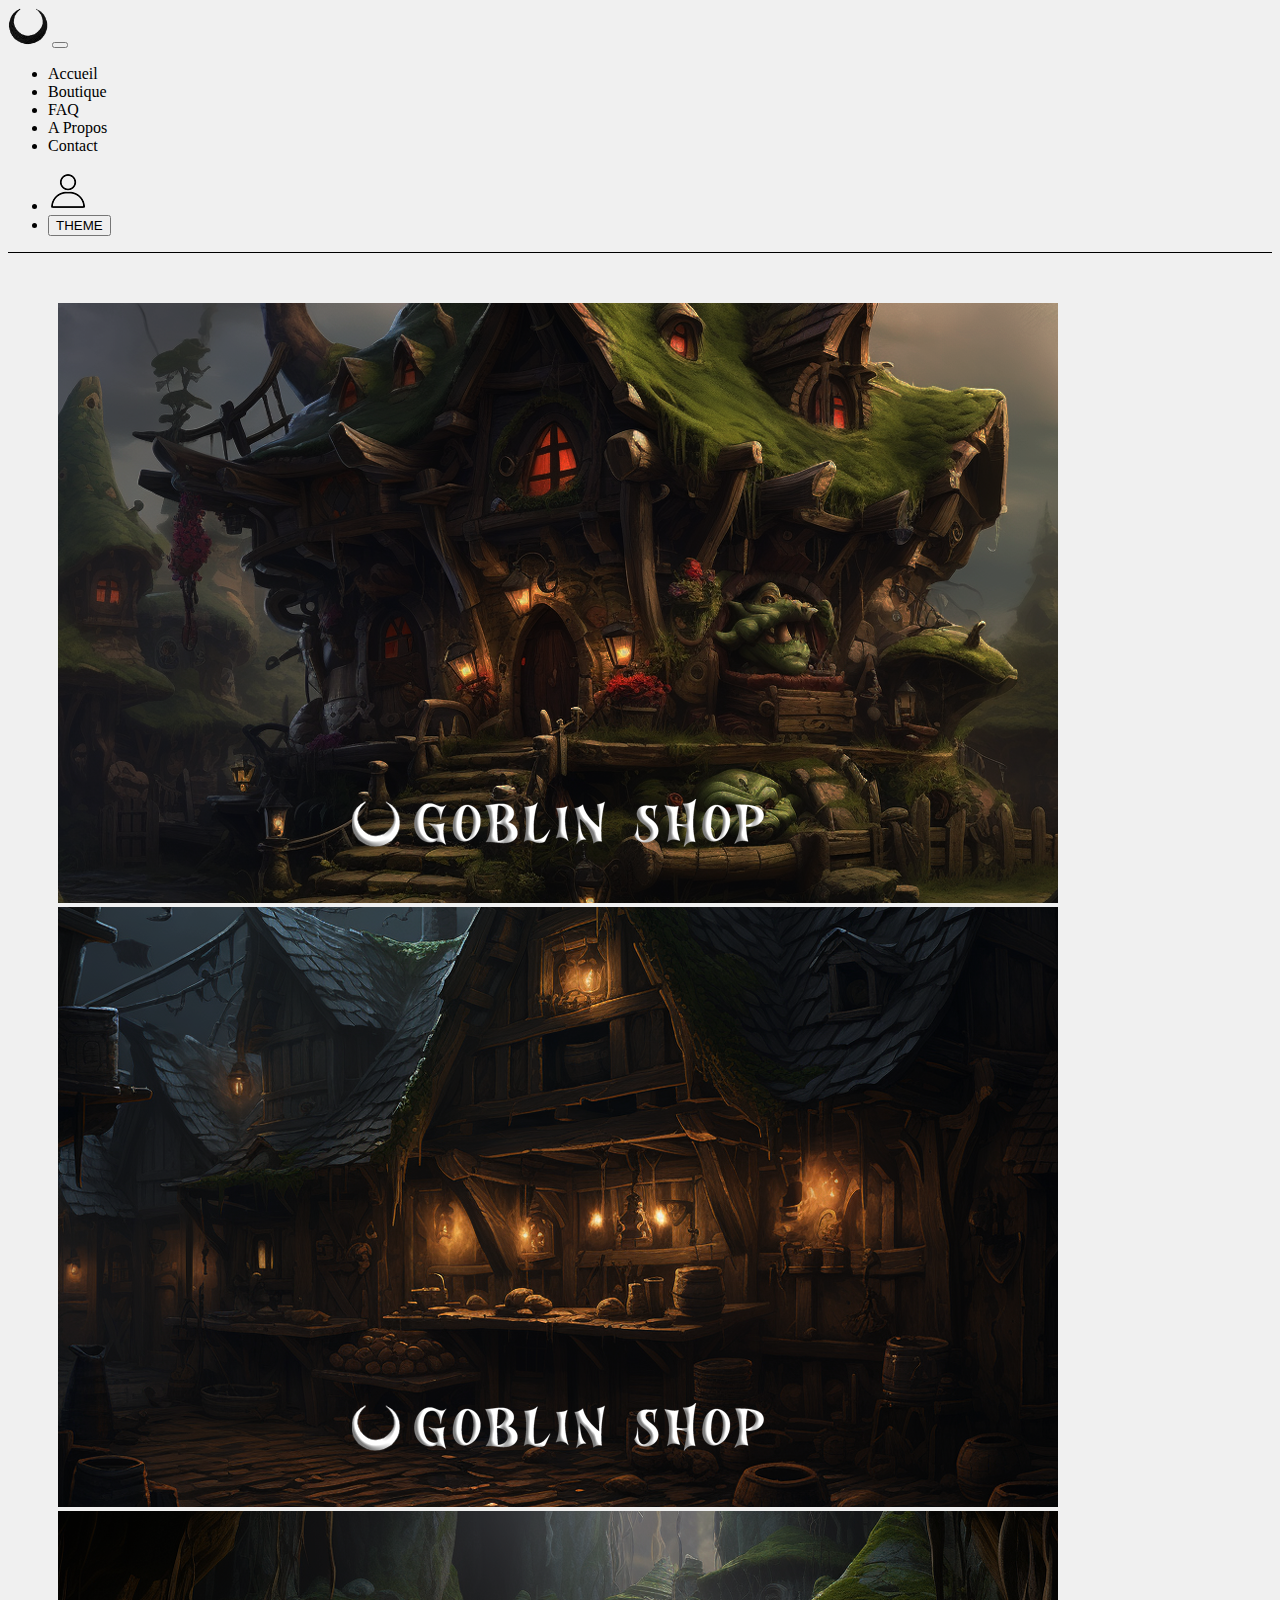
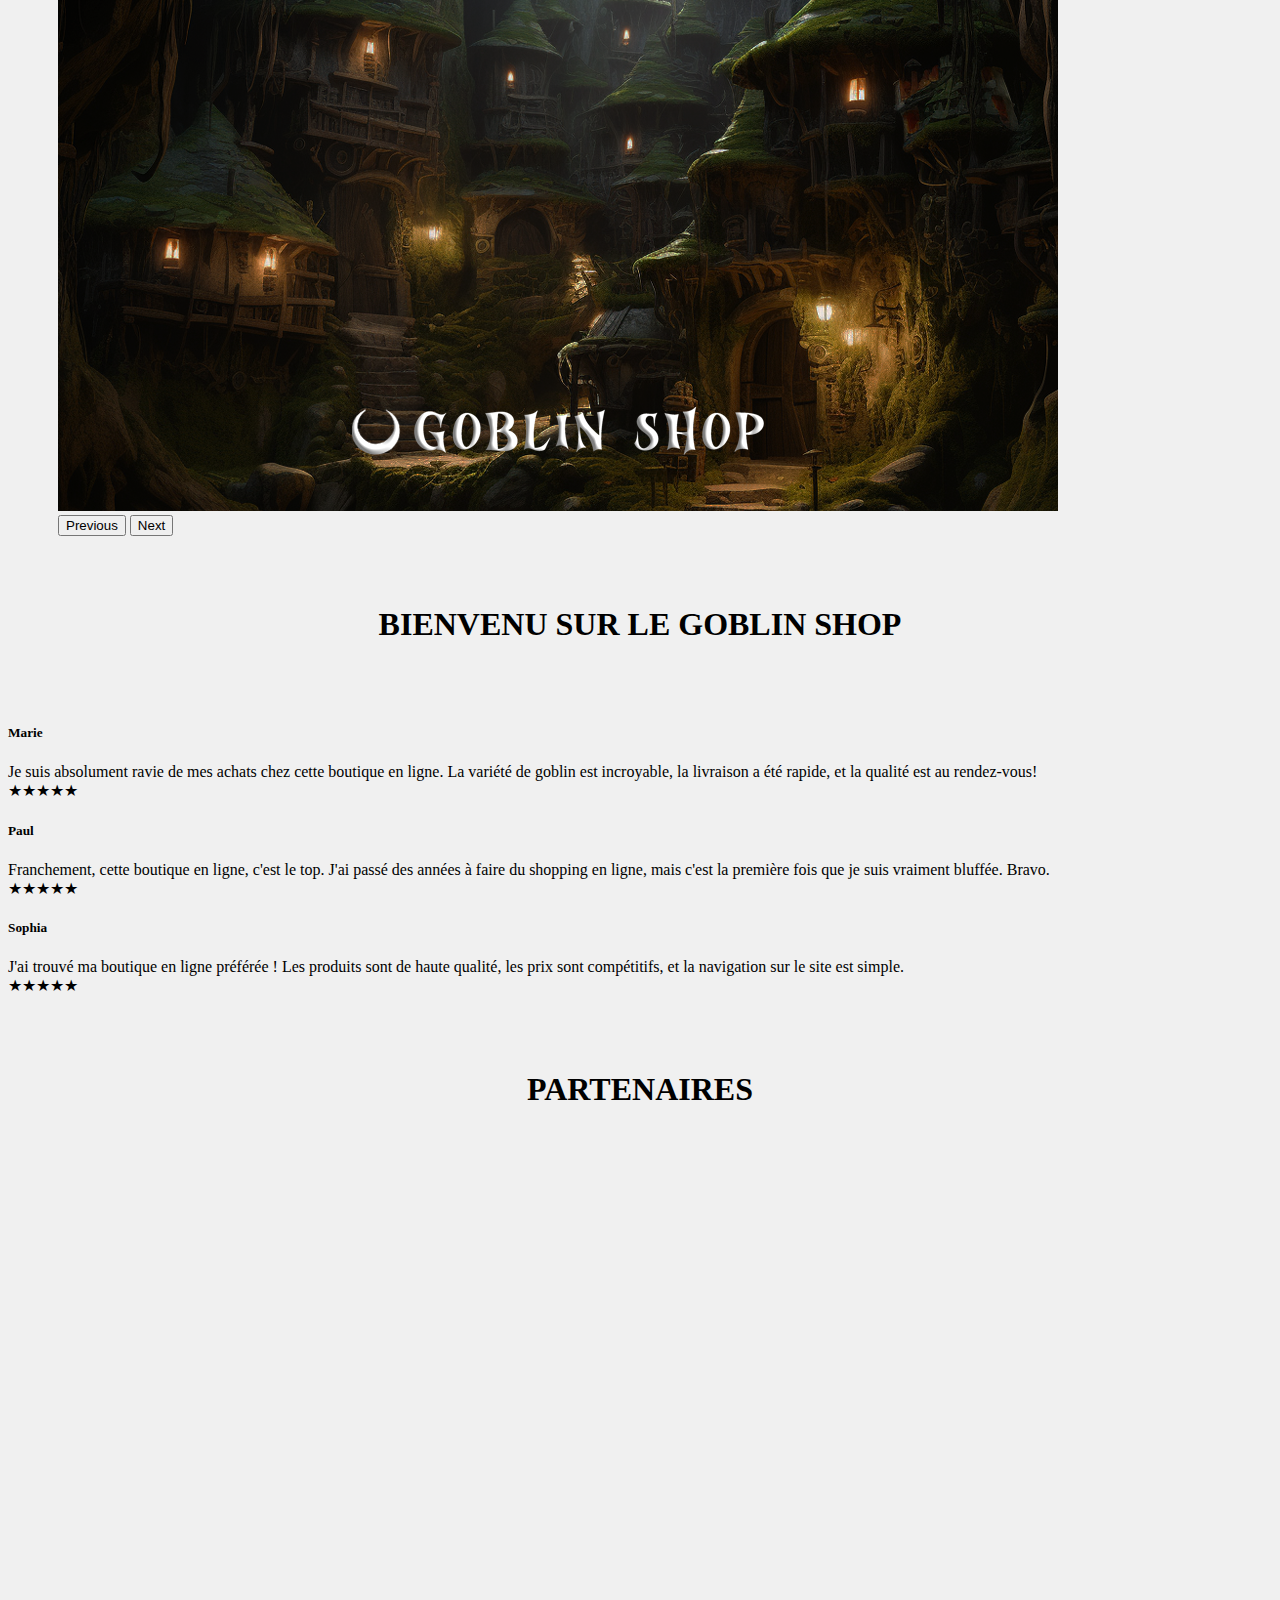
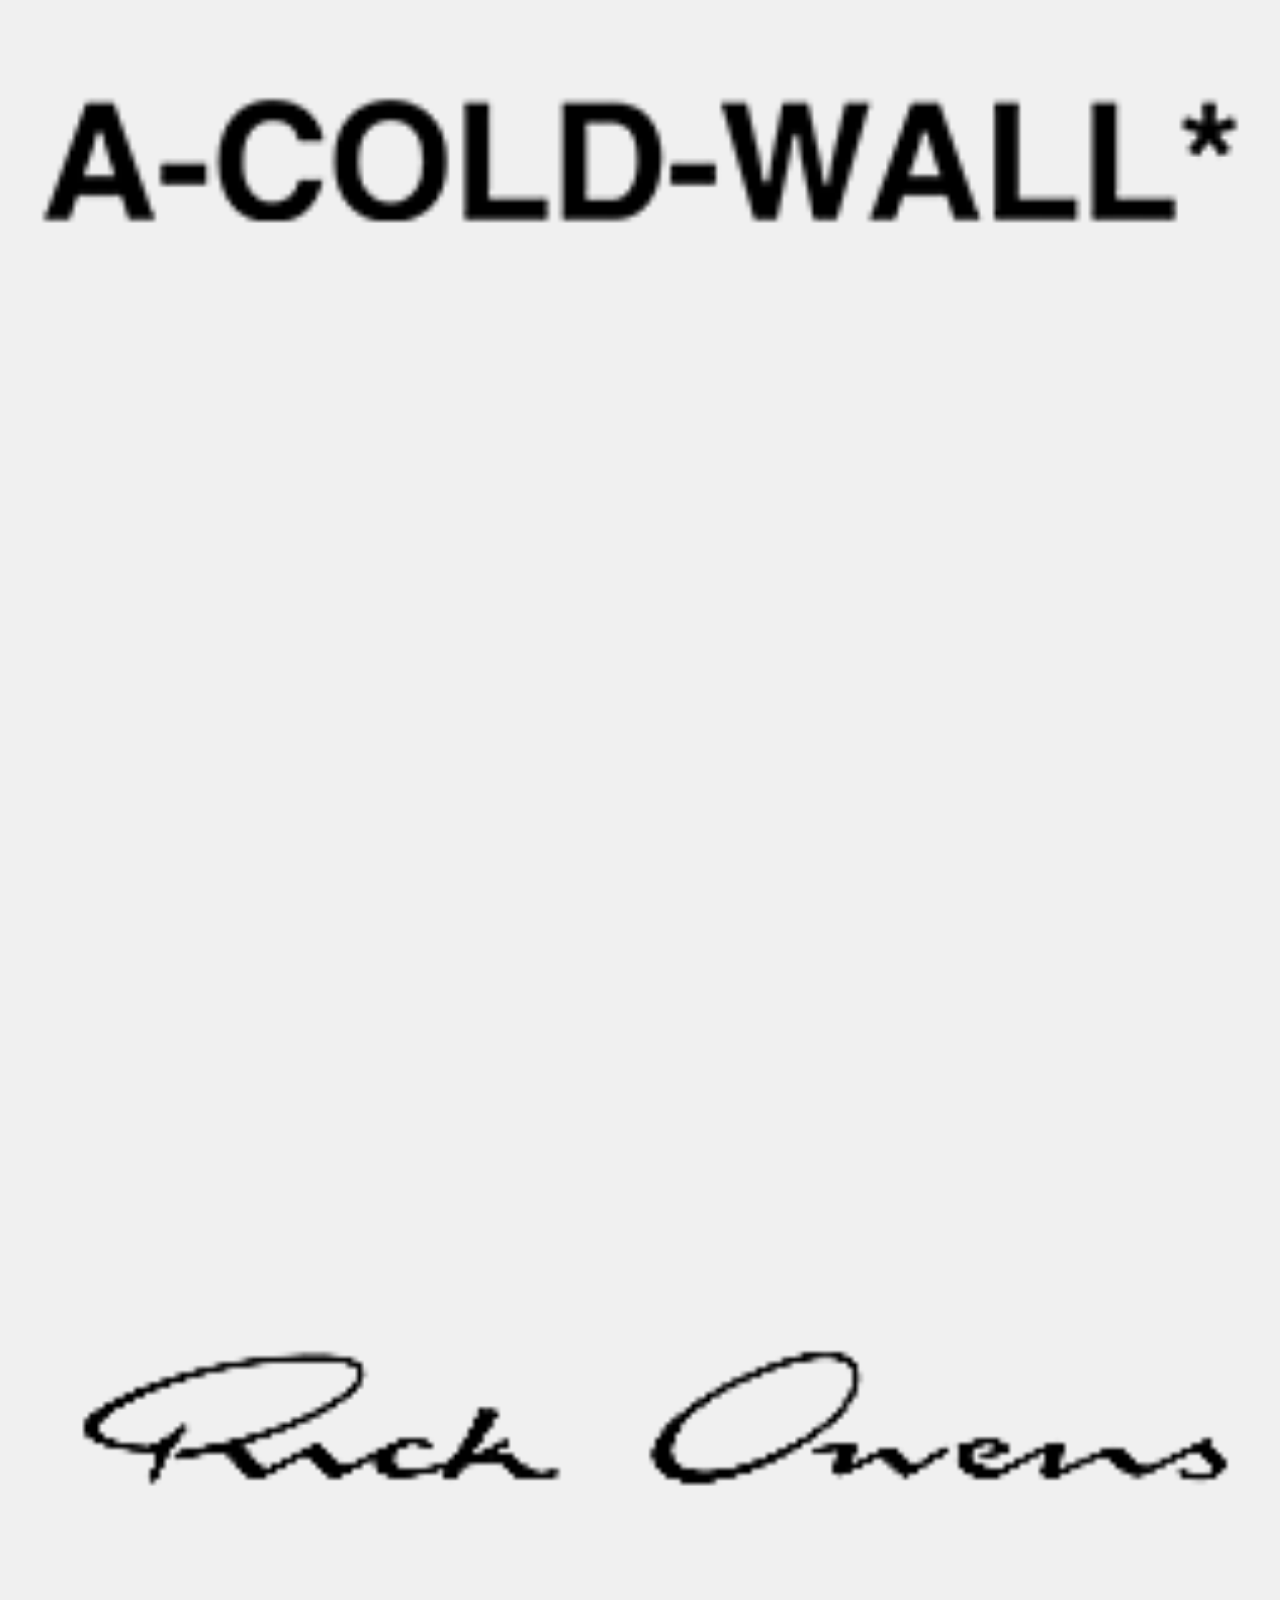
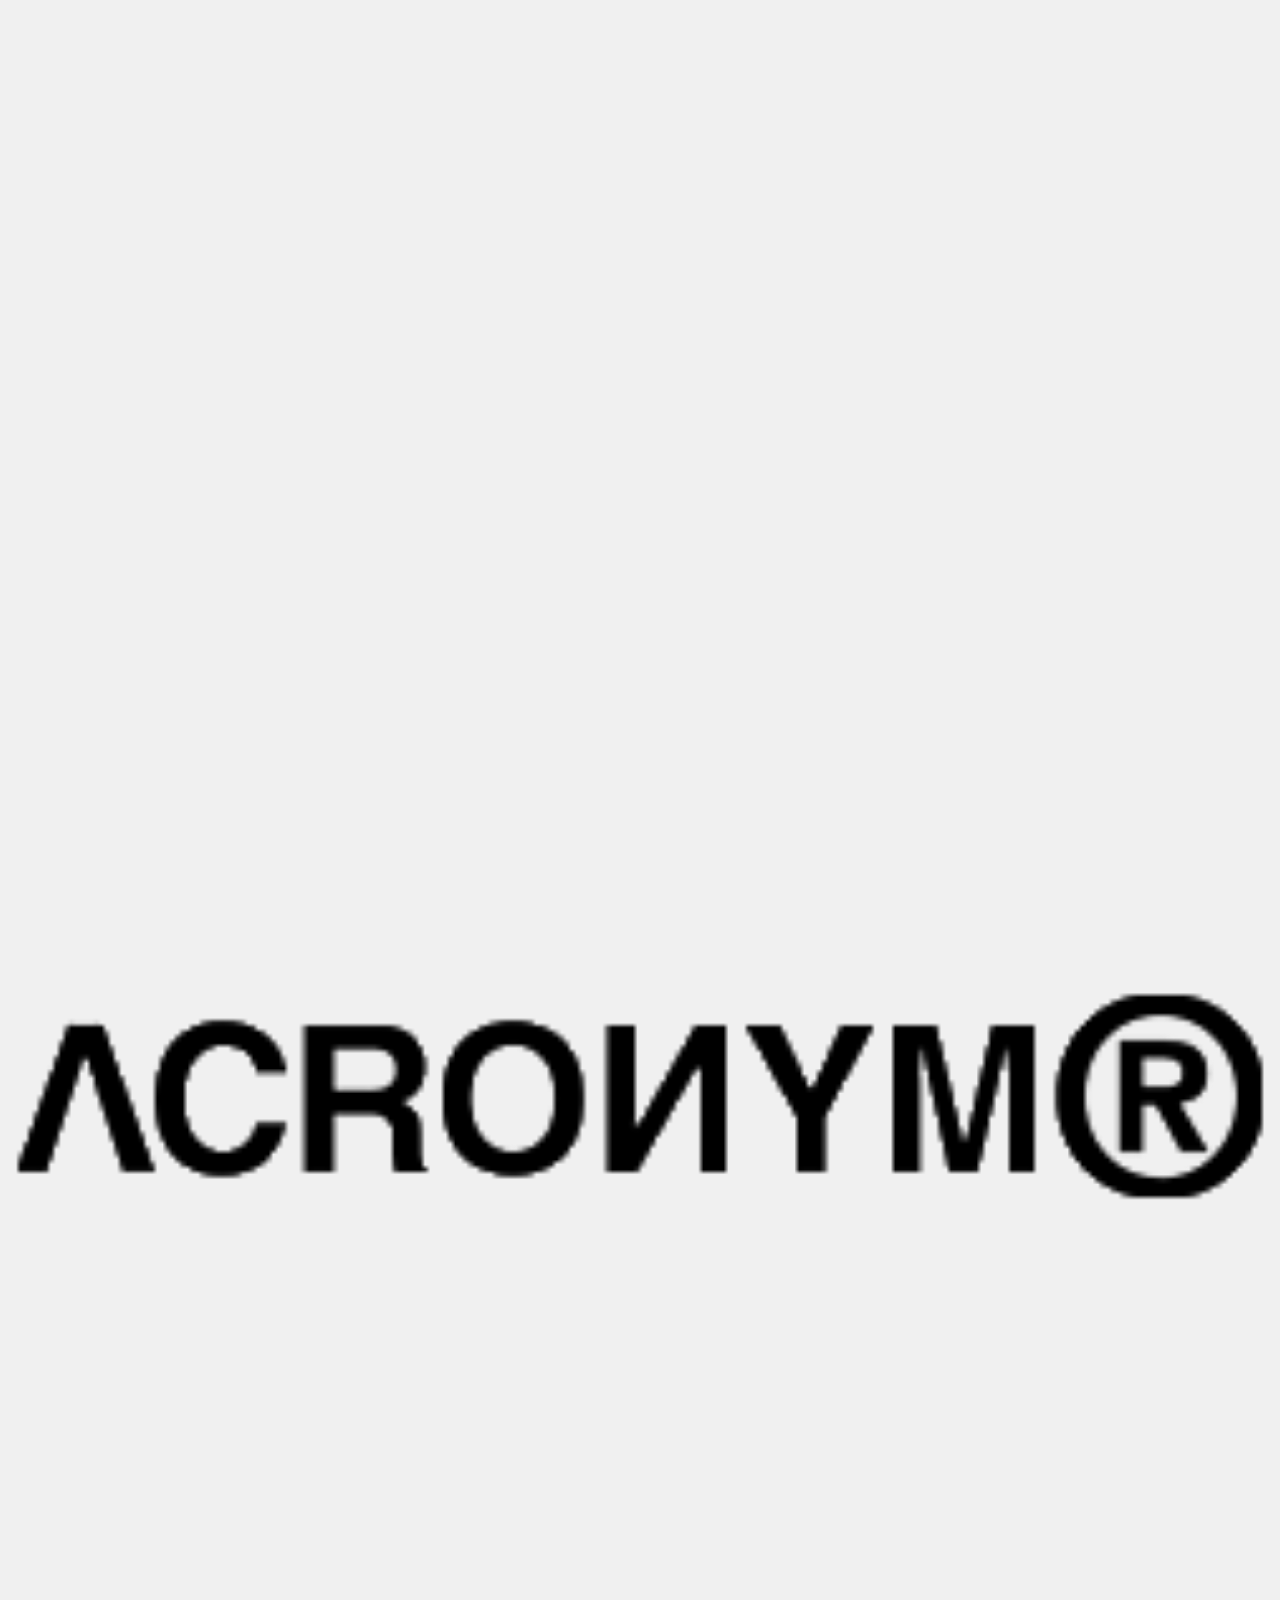
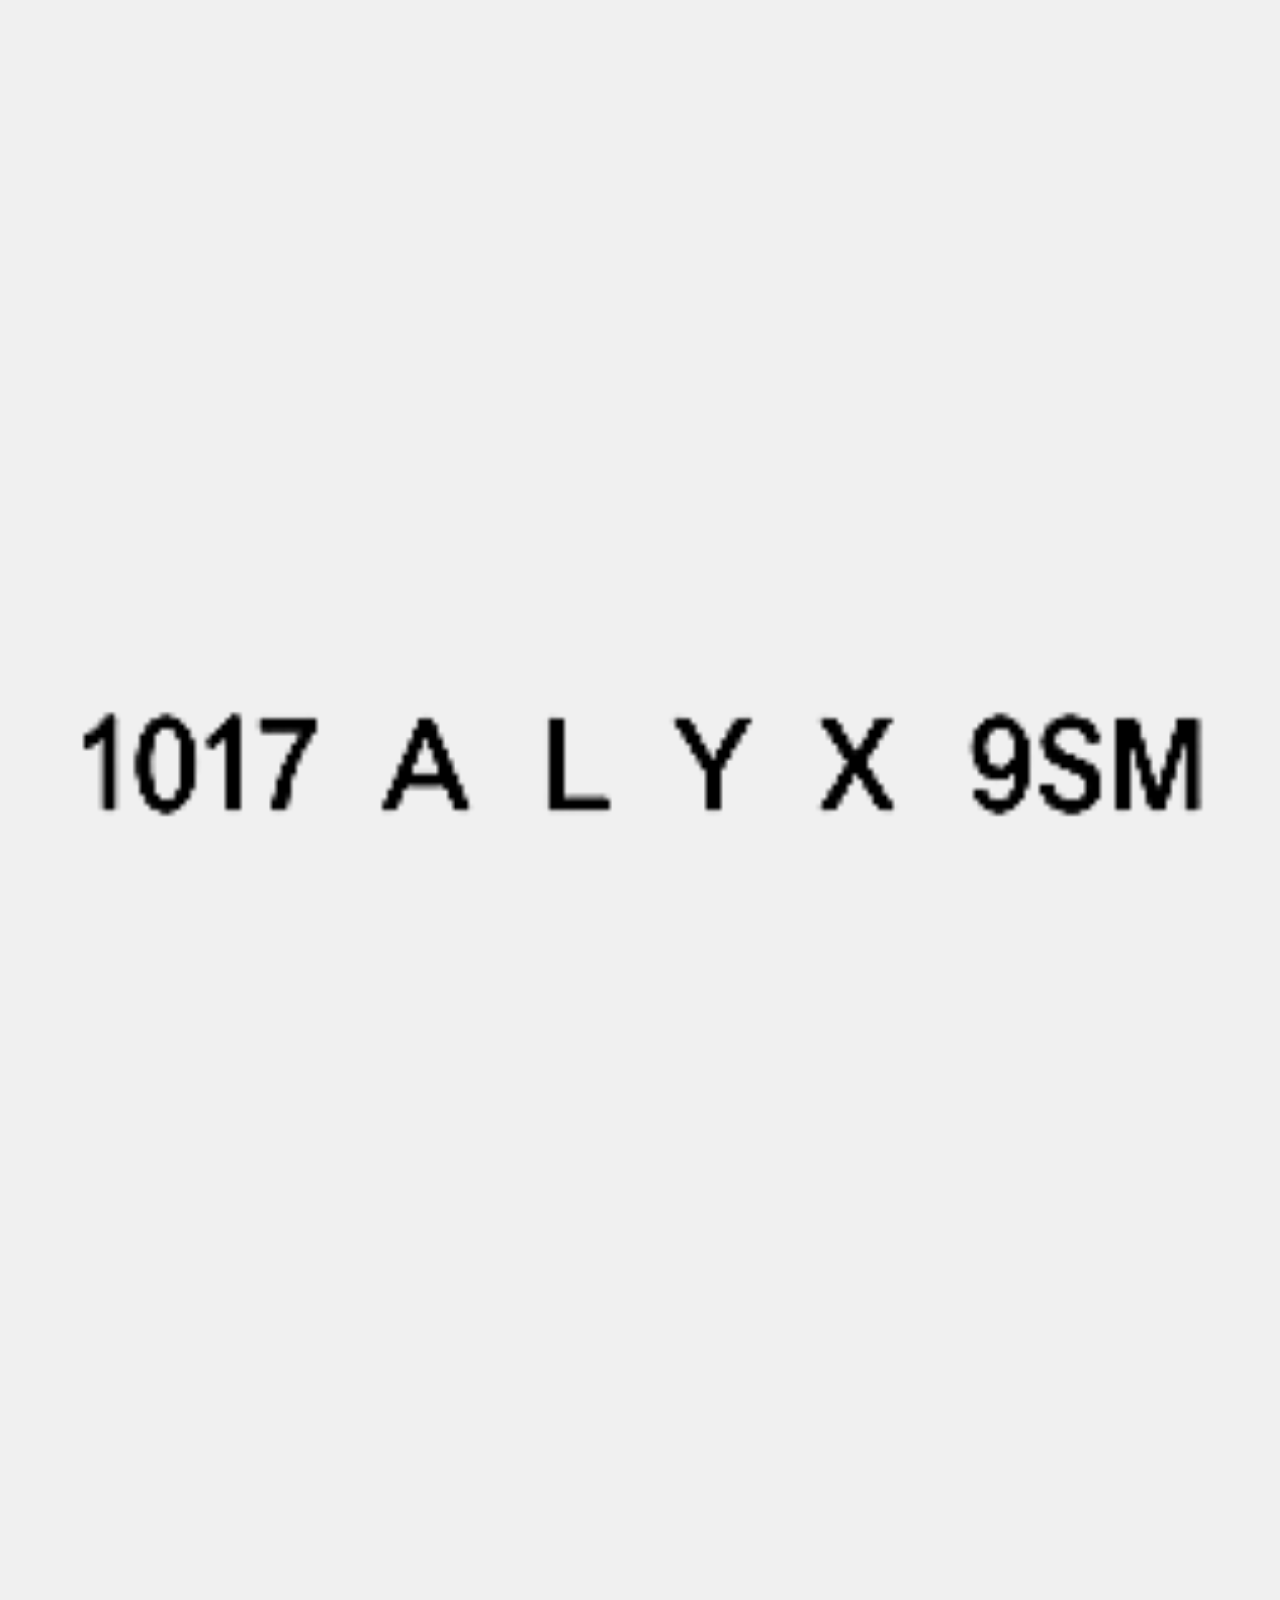
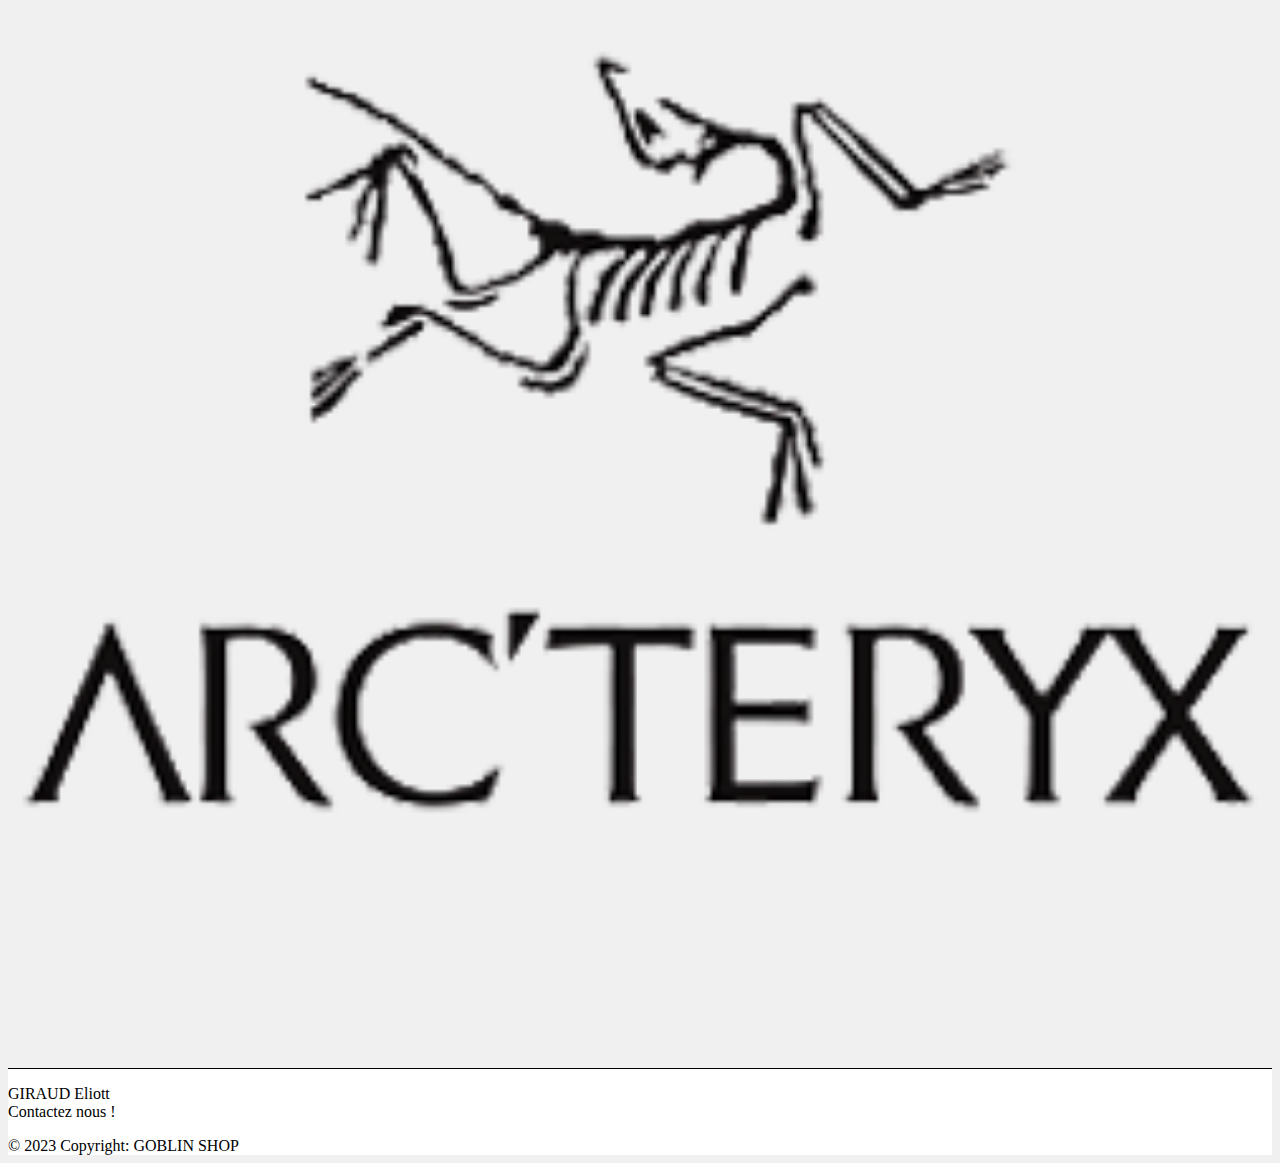
<file: index.html>
<!DOCTYPE html>
<html lang="en">

<head>
    <meta charset="utf-8">
    <meta name="viewport" content="width=device-width, initial-scale=1">
    <title>GOBLIN SHOP</title>
    <link href="https://cdn.jsdelivr.net/npm/bootstrap@5.2.3/dist/css/bootstrap.min.css" rel="stylesheet"
        integrity="sha384-rbsA2VBKQhggwzxH7pPCaAqO46MgnOM80zW1RWuH61DGLwZJEdK2Kadq2F9CUG65" crossorigin="anonymous">
    <link rel="stylesheet" href="./style.css">


</head>

<body>

    <!-- NAVBAR -->
    <nav class="navbar navbar-expand navbar navbar-light">
        <div class="container-fluid">
            <a class="navbar-brand" href="./index.html">
                <img src="./img/Logoinv.png" alt="Bootstrap" width="40" height="37">
            </a>
            <button class="navbar-toggler" type="button" data-bs-toggle="collapse" data-bs-target="#navbarNav"
                aria-controls="navbarNav" aria-expanded="false" aria-label="Toggle navigation">
                <span class="navbar-toggler-icon"></span>
            </button>
            <div class="collapse navbar-collapse" id="navbarNav">
                <ul class="navbar-nav me-auto">
                    <li class="nav-item">
                        <a class="nav-link active" aria-current="page" href="#">Accueil</a>
                    </li>
                    <li class="nav-item">
                        <a class="nav-link" href="./html/boutique.html">Boutique</a>
                    </li>
                    <li class="nav-item">
                        <a class="nav-link" href="./html/faq.html">FAQ</a>
                    </li>
                    <li class="nav-item">
                        <a class="nav-link" href="./html/aPropos.html">A Propos</a>
                    </li>
                    <li class="nav-item">
                        <a class="nav-link" href="./html/contact.html">Contact</a>
                    </li>
                </ul>
                <ul class="navbar-nav ms-auto">
                    <li class="nav-item">
                        <a class="nav-link" href="./html/connexion.html">
                            <img src="../img/logoProfil.png" alt="">
                        </a>

                    <li class="nav-link">
                        <button id="toggleButton" class="nav-item btn btn-outline-dark"
                            onclick="toggleTheme()">THEME</button>
                    </li>

                </ul>
            </div>
        </div>
    </nav>

    <!-- CONTENT -->
    <div class="content container">
        <!-- Votre contenu de page ira ici -->

        <!-- CAROUSEL -->
        <div id="carouselExample" class="carousel slide">
            <div class="carousel-inner">
                <div class="carousel-item active">
                    <img src="./img/carousel/den1.png" class="d-block w-100 h-25" alt="...">
                </div>
                <div class="carousel-item">
                    <img src="./img/carousel/den2.png" class="d-block w-100" alt="...">
                </div>
                <div class="carousel-item">
                    <img src="./img/carousel/den3.png" class="d-block w-100" alt="...">
                </div>
            </div>
            <button class="carousel-control-prev" type="button" data-bs-target="#carouselExample" data-bs-slide="prev">
                <span class="carousel-control-prev-icon" aria-hidden="true"></span>
                <span class="visually-hidden">Previous</span>
            </button>
            <button class="carousel-control-next" type="button" data-bs-target="#carouselExample" data-bs-slide="next">
                <span class="carousel-control-next-icon" aria-hidden="true"></span>
                <span class="visually-hidden">Next</span>
            </button>
        </div>

        <h1>BIENVENU SUR LE GOBLIN SHOP</h1>

        <!-- AVIS -->
        <div class="row" id="avis">
            <div class="col-sm-4 mb-3 mb-sm-0">
                <div class="card">
                    <div class="card-body">
                        <h5 class="card-title">Marie</h5>
                        <p class="card-text">Je suis absolument ravie de mes achats chez cette boutique en ligne. La
                            variété de goblin est incroyable, la livraison a été rapide, et la qualité est au
                            rendez-vous!<br>★★★★★
                        </p>

                    </div>
                </div>
            </div>
            <div class="col-sm-4 mb-3 mb-sm-0">
                <div class="card">
                    <div class="card-body">
                        <h5 class="card-title">Paul</h5>
                        <p class="card-text">Franchement, cette boutique en ligne, c'est le top. J'ai passé des années à
                            faire du shopping en ligne, mais c'est la première fois que je suis vraiment bluffée. Bravo.
                            <br>★★★★★
                    </div>
                </div>
            </div>
            <div class="col-sm-4">
                <div class="card">
                    <div class="card-body">
                        <h5 class="card-title">Sophia</h5>
                        <p class="card-text">J'ai trouvé ma boutique en ligne préférée ! Les produits sont de haute
                            qualité, les prix sont compétitifs, et la navigation sur le site est simple.<br>★★★★★
                    </div>
                </div>
            </div>
        </div>

        <h1>PARTENAIRES</h1>

        <div class="row" id="imgPartenaire">
            <div class="col"><img src="./img/brands/aColdWall.png" alt=""></div>
            <div class="col"><img src="./img/brands/RIckOwens.png" alt=""></div>
            <div class="col"><img src="./img/brands/acronym.png" alt=""></div>
            <div class="col"><img src="./img/brands/alyx.png" alt=""></div>
            <div class="col"><img src="./img/brands/arcteryx.png" alt=""></div>
        </div>

    </div>


    <!-- FOOTER -->
    <footer class="globalFooter text-center">
        <!-- Grid container -->
        <div class="container p-4">
            <!-- Section: Text -->
            <section class="mb-4">
                <p>
                    GIRAUD Eliott <br>
                    <a href="mailto:eliott.giraud@hotmail.fr">Contactez nous !</a><br>
                </p>
            </section>
        </div>
        <!-- Copyright -->
        <div class="text-center p-3">
            © 2023 Copyright: GOBLIN SHOP
        </div>
    </footer>

    <!-- SCRIPT -->
    <script src="https://cdn.jsdelivr.net/npm/bootstrap@5.2.3/dist/js/bootstrap.bundle.min.js"
        integrity="sha384-kenU1KFdBIe4zVF0s0G1M5b4hcpxyD9F7jL+jjXkk+Q2h455rYXK/7HAuoJl+0I4" crossorigin="anonymous">

        </script>

    <script>
        function toggleTheme() {
            var element = document.body;
            element.classList.toggle("dark-mode");
        }
    </script>

    <script>
        function toggleTheme() {
            var element = document.body;
            element.classList.toggle("dark-mode");

            var isDarkMode = element.classList.contains("dark-mode");
            sessionStorage.setItem("darkMode", isDarkMode);
        }

        function applySavedTheme() {
            var isDarkMode = sessionStorage.getItem("darkMode") === "true";
            var element = document.body;

            if (isDarkMode) {
                element.classList.add("dark-mode");
            } else {
                element.classList.remove("dark-mode");
            }
        }

        document.addEventListener("DOMContentLoaded", applySavedTheme);

        window.addEventListener("popstate", applySavedTheme);
    </script>

</body>

</html>
</file>
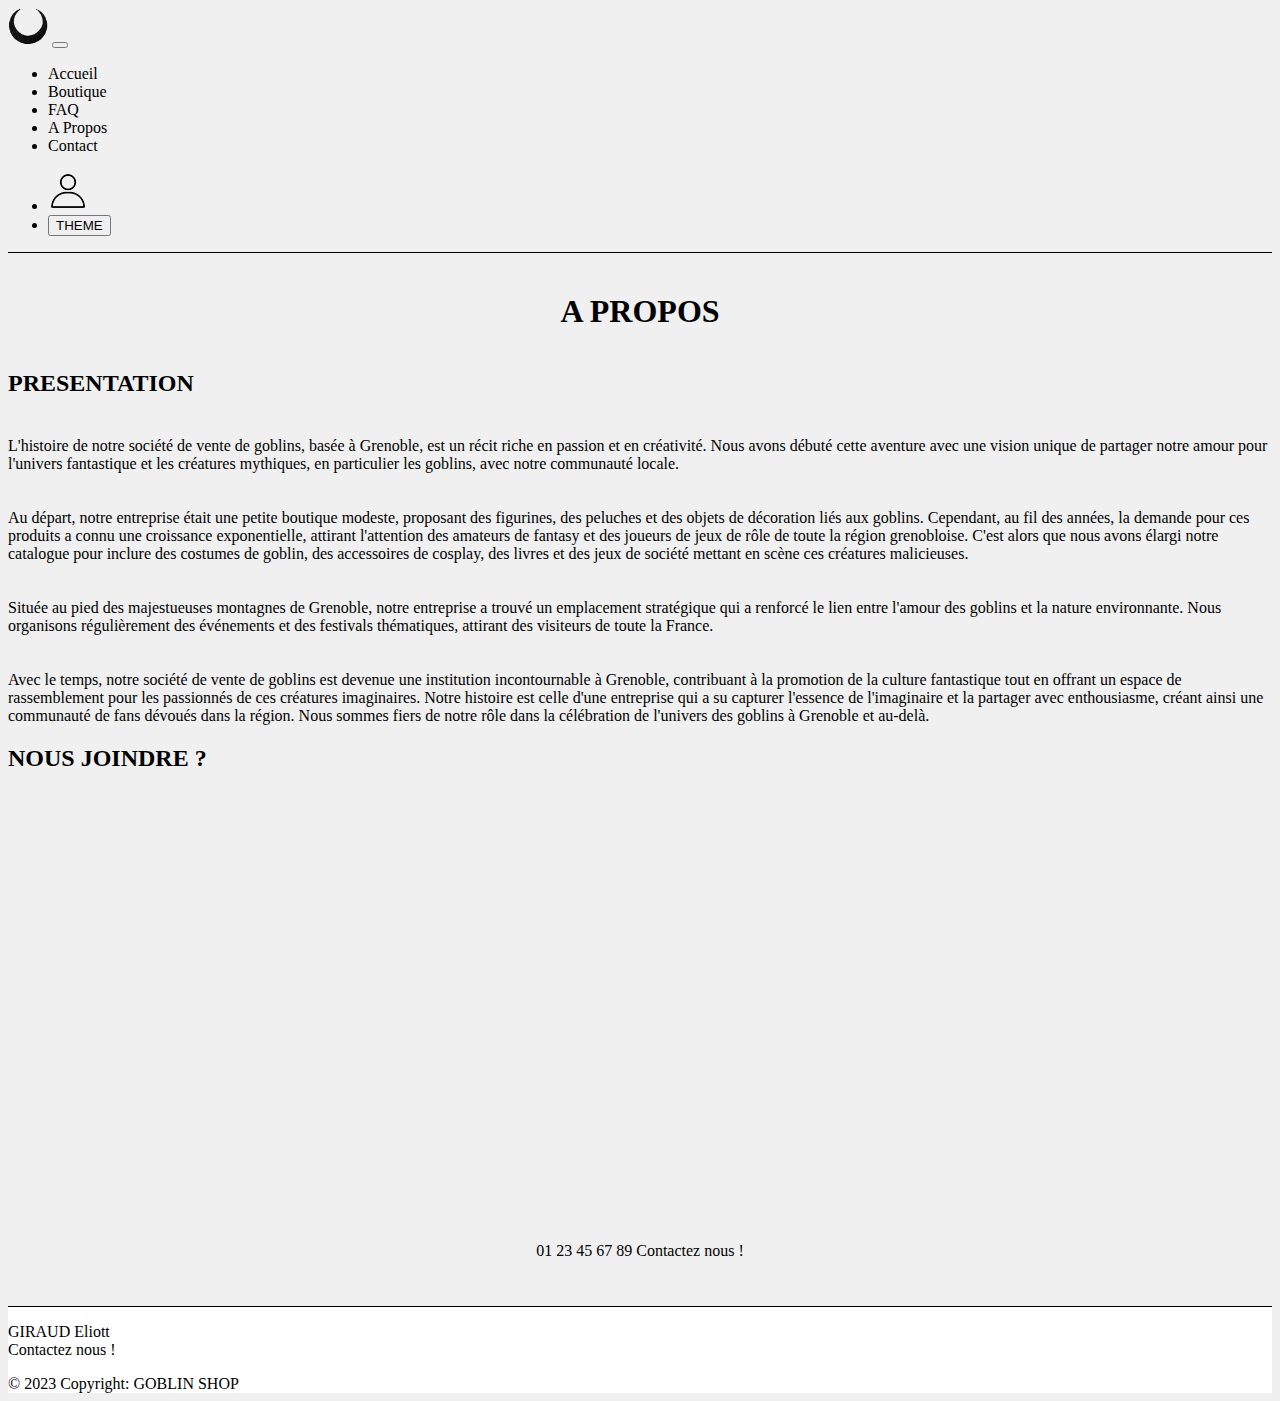
<file: html/aPropos.html>
<!DOCTYPE html>
<html lang="en">

<head>
    <meta charset="utf-8">
    <meta name="viewport" content="width=device-width, initial-scale=1">
    <title>A PROPOS</title>
    <link href="https://cdn.jsdelivr.net/npm/bootstrap@5.2.3/dist/css/bootstrap.min.css" rel="stylesheet"
        integrity="sha384-rbsA2VBKQhggwzxH7pPCaAqO46MgnOM80zW1RWuH61DGLwZJEdK2Kadq2F9CUG65" crossorigin="anonymous">
    <link rel="stylesheet" href="../css/apropos.css">
</head>

<body>

    <!-- NAVBAR -->
    <nav class="navbar navbar-expand navbar navbar-light">
        <div class="container-fluid">
            <a class="navbar-brand" href="../index.html">
                <img src="../img/Logoinv.png" alt="Bootstrap" width="40" height="37">
            </a>
            <button class="navbar-toggler" type="button" data-bs-toggle="collapse" data-bs-target="#navbarNav"
                aria-controls="navbarNav" aria-expanded="false" aria-label="Toggle navigation">
                <span class="navbar-toggler-icon"></span>
            </button>
            <div class="collapse navbar-collapse" id="navbarNav">
                <ul class="navbar-nav me-auto">
                    <li class="nav-item">
                        <a class="nav-link" aria-current="page" href="../index.html">Accueil</a>
                    </li>
                    <li class="nav-item">
                        <a class="nav-link" href="./boutique.html">Boutique</a>
                    </li>
                    <li class="nav-item">
                        <a class="nav-link" href="./faq.html">FAQ</a>
                    </li>
                    <li class="nav-item">
                        <a class="nav-link active" href="./aPropos.html">A Propos</a>
                    </li>
                    <li class="nav-item">
                        <a class="nav-link" href="./contact.html">Contact</a>
                    </li>
                </ul>
                <ul class="navbar-nav ms-auto">
                    <li class="nav-item">
                        <a class="nav-link" href="./connexion.html"><img src="../img/logoProfil.png" alt=""></a>
                    </li>

                    <li class="nav-link">
                        <button id="toggleButton" class="nav-item btn btn-outline-dark"
                            onclick="toggleTheme()">THEME</button>
                    </li>
                </ul>

            </div>
        </div>
    </nav>

    <div class="content container">

        <h1>A PROPOS</h1>

        <h2>PRESENTATION</h2>

        <p class="presentation">L'histoire de notre société de vente de goblins, basée à Grenoble, est un récit riche en
            passion et en créativité. Nous avons débuté cette aventure avec une vision unique de partager notre amour
            pour l'univers fantastique et les créatures mythiques, en particulier les goblins, avec notre communauté
            locale. </p>

        <p class="presentation">Au départ, notre entreprise était une petite boutique modeste, proposant des figurines,
            des peluches et des objets de décoration liés aux goblins. Cependant, au fil des années, la demande pour ces
            produits a connu une croissance exponentielle, attirant l'attention des amateurs de fantasy et des joueurs
            de jeux de rôle de toute la région grenobloise. C'est alors que nous avons élargi notre catalogue pour
            inclure des costumes de goblin, des accessoires de cosplay, des livres et des jeux de société mettant en
            scène ces créatures malicieuses.</p>

        <p class="presentation">Située au pied des majestueuses montagnes de Grenoble, notre entreprise a trouvé un
            emplacement stratégique qui a renforcé le lien entre l'amour des goblins et la nature environnante. Nous
            organisons régulièrement des événements et des festivals thématiques, attirant des visiteurs de toute la
            France.</p>

        <p class="presentation">Avec le temps, notre société de vente de goblins est devenue une institution
            incontournable à Grenoble, contribuant à la promotion de la culture fantastique tout en offrant un espace de
            rassemblement pour les passionnés de ces créatures imaginaires. Notre histoire est celle d'une entreprise
            qui a su capturer l'essence de l'imaginaire et la partager avec enthousiasme, créant ainsi une communauté de
            fans dévoués dans la région. Nous sommes fiers de notre rôle dans la célébration de l'univers des goblins à
            Grenoble et au-delà.</p>

        <h2>NOUS JOINDRE ?</h2>

        <iframe class="alcatrazMap" title="googleMap"
            src="https://www.google.com/maps/embed?pb=!1m18!1m12!1m3!1d3146.8399272746383!2d-122.4242596924422!3d37.82690753804687!2m3!1f0!2f0!3f0!3m2!1i1024!2i768!4f13.1!3m3!1m2!1s0x808580f9b38c1c99%3A0xd15844a27f9a58a5!2sPrison%20f%C3%A9d%C3%A9rale%20d&#39;Alcatraz!5e1!3m2!1sfr!2sfr!4v1698390326103!5m2!1sfr!2sfr"
            width="600" height="450" style="border:0;" allowfullscreen="" loading="lazy"
            referrerpolicy="no-referrer-when-downgrade"></iframe>


        <p class="buttonContactFin">
            <a href="tel:+33123456789" class="btn btn-dark btn-lg" role="button">01 23 45 67 89</a>
            <a href="./contact.html" class="btn btn-dark btn-lg" role="button">Contactez nous !</a>
        </p>

    </div>


    <!-- FOOTER -->
    <footer class="globalFooter text-center">
        <!-- Grid container -->
        <div class="container p-4">
            <!-- Section: Text -->
            <section class="mb-4">
                <p>
                    GIRAUD Eliott <br>
                    <a href="mailto:eliott.giraud@hotmail.fr">Contactez nous !</a><br>
                </p>
            </section>
        </div>
        <!-- Copyright -->
        <div class="text-center p-3">
            © 2023 Copyright: GOBLIN SHOP
        </div>
    </footer>

    <!-- SCRIPT -->
    <script src="https://cdn.jsdelivr.net/npm/bootstrap@5.2.3/dist/js/bootstrap.bundle.min.js"
        integrity="sha384-kenU1KFdBIe4zVF0s0G1M5b4hcpxyD9F7jL+jjXkk+Q2h455rYXK/7HAuoJl+0I4"
        crossorigin="anonymous"></script>

    <script>
        function toggleTheme() {
            var element = document.body;
            element.classList.toggle("dark-mode");
        }
    </script>

    <script>
        function toggleTheme() {
            var element = document.body;
            element.classList.toggle("dark-mode");

            var isDarkMode = element.classList.contains("dark-mode");
            sessionStorage.setItem("darkMode", isDarkMode);
        }

        function applySavedTheme() {
            var isDarkMode = sessionStorage.getItem("darkMode") === "true";
            var element = document.body;

            if (isDarkMode) {
                element.classList.add("dark-mode");
            } else {
                element.classList.remove("dark-mode");
            }
        }

        document.addEventListener("DOMContentLoaded", applySavedTheme);

        window.addEventListener("popstate", applySavedTheme);
    </script>

    <script>
        function toggleTheme() {
            var element = document.body;
            element.classList.toggle("dark-mode");

            var isDarkMode = element.classList.contains("dark-mode");
            sessionStorage.setItem("darkMode", isDarkMode);
        }

        function applySavedTheme() {
            var isDarkMode = sessionStorage.getItem("darkMode") === "true";
            var element = document.body;

            if (isDarkMode) {
                element.classList.add("dark-mode");
            } else {
                element.classList.remove("dark-mode");
            }
        }

        document.addEventListener("DOMContentLoaded", applySavedTheme);

        window.addEventListener("popstate", applySavedTheme);
    </script>

</body>

</html>
</file>
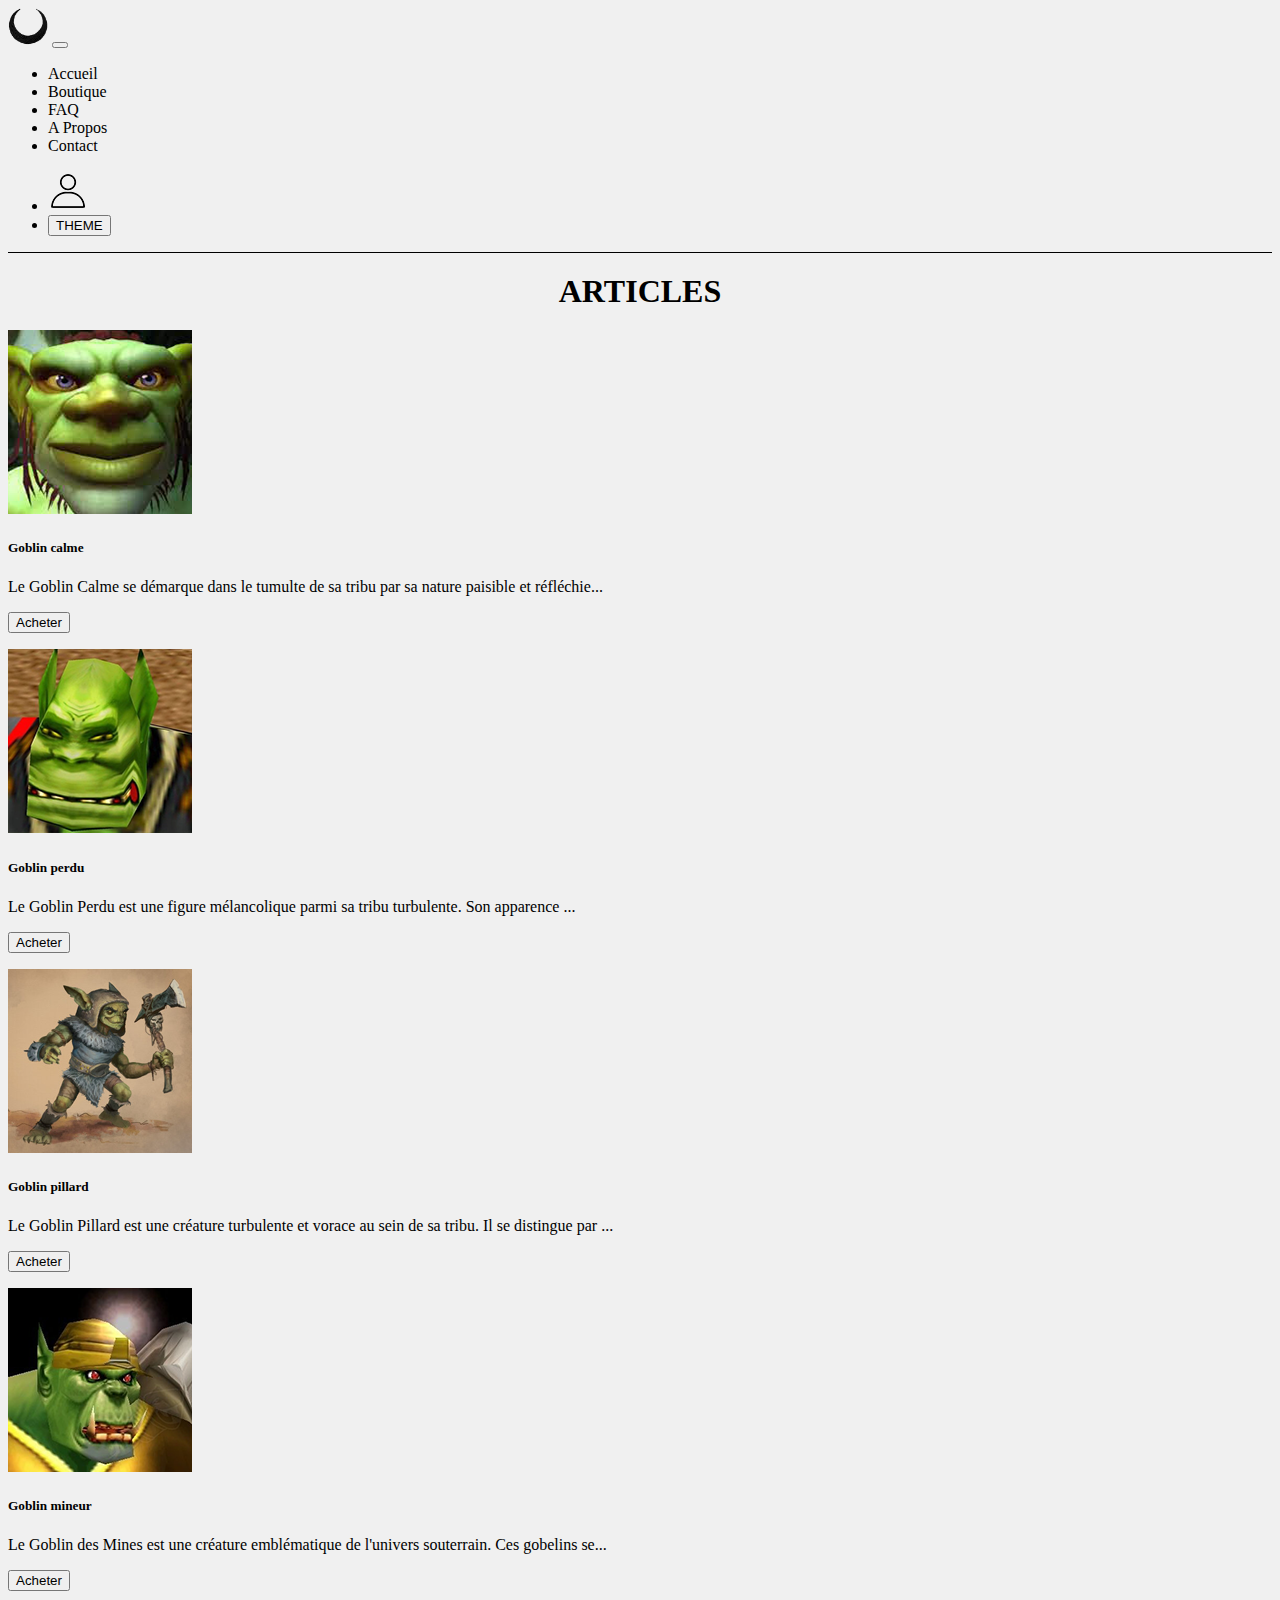
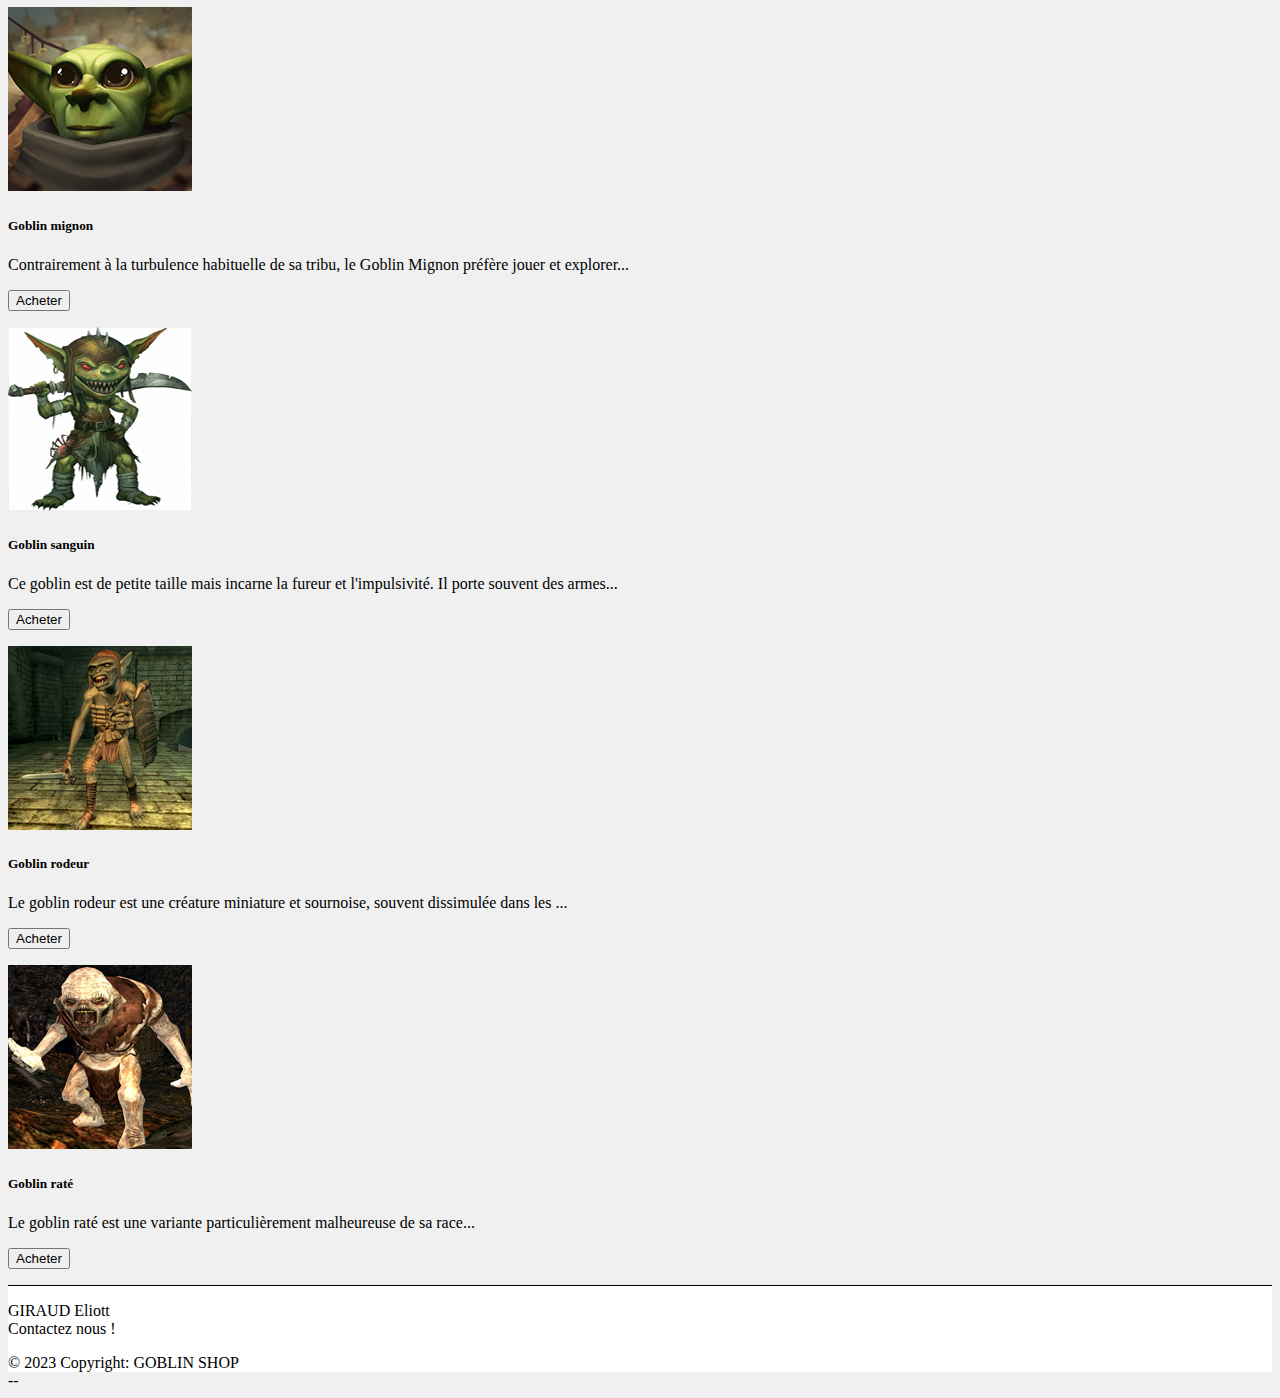
<file: html/boutique.html>
<!DOCTYPE html>
<html lang="en">

<head>
    <meta charset="utf-8" />
    <meta name="viewport" content="width=device-width, initial-scale=1" />
    <title>BOUTIQUE</title>
    <link href="https://cdn.jsdelivr.net/npm/bootstrap@5.2.3/dist/css/bootstrap.min.css" rel="stylesheet"
        integrity="sha384-rbsA2VBKQhggwzxH7pPCaAqO46MgnOM80zW1RWuH61DGLwZJEdK2Kadq2F9CUG65" crossorigin="anonymous" />
    <link rel="stylesheet" href="../css/boutique.css" />

</head>

<body>

    <!-- NAVBAR -->
    <nav class="navbar navbar-expand navbar navbar-light" ;>
        <div class="container-fluid">
            <a class="navbar-brand" href="../index.html">
                <img src="../img/Logoinv.png" alt="Bootstrap" width="40" height="37">
            </a>
            <button class="navbar-toggler" type="button" data-bs-toggle="collapse" data-bs-target="#navbarNav"
                aria-controls="navbarNav" aria-expanded="false" aria-label="Toggle navigation">
                <span class="navbar-toggler-icon"></span>
            </button>
            <div class="collapse navbar-collapse" id="navbarNav">
                <ul class="navbar-nav me-auto">
                    <li class="nav-item">
                        <a class="nav-link" aria-current="page" href="../index.html">Accueil</a>
                    </li>
                    <li class="nav-item">
                        <a class="nav-link active" href="./boutique.html">Boutique</a>
                    </li>
                    <li class="nav-item">
                        <a class="nav-link" href="./faq.html">FAQ</a>
                    </li>
                    <li class="nav-item">
                        <a class="nav-link" href="./aPropos.html">A Propos</a>
                    </li>
                    <li class="nav-item">
                        <a class="nav-link" href="./contact.html">Contact</a>
                    </li>
                </ul>
                <ul class="navbar-nav ms-auto">
                    <li class="nav-item">
                        <a class="nav-link" href="./connexion.html"><img src="../img/logoProfil.png" alt=""></a>
                    </li>

                    <li class="nav-link">
                        <button id="toggleButton" class="nav-item btn btn-outline-dark"
                            onclick="toggleTheme()">THEME</button>
                    </li>
                </ul>

            </div>
        </div>
    </nav>

    <h1>ARTICLES</h1>

    <div class="content container">
        <div class="row">
            <div class="col-md-2">
                <div class="card mb-3">
                    <img src="../img/articles/gob1.png" class="card-img-top" alt="..." />
                    <div class="card-body">
                        <h5 class="card-title">Goblin calme</h5>
                        <p class="card-text">Le Goblin Calme se démarque dans le tumulte de sa tribu par sa nature
                            paisible et réfléchie...</p>
                        <p class="card-text">
                            <button type="button" class="btn btn-dark">Acheter</button>
                        </p>
                    </div>
                </div>
            </div>
            <div class="col-md-2">
                <div class="card mb-3">
                    <img src="../img/articles/gob2.png" class="card-img-top" alt="..." />
                    <div class="card-body">
                        <h5 class="card-title">Goblin perdu</h5>
                        <p class="card-text">Le Goblin Perdu est une figure mélancolique parmi sa tribu turbulente. Son
                            apparence ...</p>
                        <p class="card-text">
                            <button type="button" class="btn btn-dark">Acheter</button>
                        </p>
                    </div>
                </div>
            </div>
            <div class="col-md-2">
                <div class="card mb-3">
                    <img src="../img/articles/gob3.png" class="card-img-top" alt="..." />
                    <div class="card-body">
                        <h5 class="card-title">Goblin pillard</h5>
                        <p class="card-text">Le Goblin Pillard est une créature turbulente et vorace au sein de sa
                            tribu. Il se distingue par ... </p>
                        <p class="card-text">
                            <button type="button" class="btn btn-dark">Acheter</button>
                        </p>
                    </div>
                </div>
            </div>
            <div class="col-md-2">
                <div class="card mb-3">
                    <img src="../img/articles/gob4.png" class="card-img-top" alt="..." />
                    <div class="card-body">
                        <h5 class="card-title">Goblin mineur</h5>
                        <p class="card-text">Le Goblin des Mines est une créature emblématique de l'univers souterrain.
                            Ces gobelins se...</p>
                        <p class="card-text">
                            <button type="button" class="btn btn-dark">Acheter</button>
                        </p>
                    </div>
                </div>
            </div>
            <div class="col-md-2">
                <div class="card mb-3">
                    <img src="../img/articles/gob5.png" class="card-img-top" alt="..." />
                    <div class="card-body">
                        <h5 class="card-title">Goblin mignon</h5>
                        <p class="card-text">Contrairement à la turbulence habituelle de sa tribu, le Goblin Mignon
                            préfère jouer et explorer...</p>
                        <p class="card-text">
                            <button type="button" class="btn btn-dark">Acheter</button>
                        </p>
                    </div>
                </div>
            </div>
            <div class="col-md-2">
                <div class="card mb-3">
                    <img src="../img/articles/gob6.png" class="card-img-top" alt="..." />
                    <div class="card-body">
                        <h5 class="card-title">Goblin sanguin</h5>
                        <p class="card-text">Ce goblin est de petite taille mais incarne la fureur et l'impulsivité. Il
                            porte souvent des armes...</p>
                        <p class="card-text">
                            <button type="button" class="btn btn-dark">Acheter</button>
                        </p>
                    </div>
                </div>
            </div>
        </div>
    </div>

    <div class="content container">
        <div class="row">
            <div class="col-md-2">
                <div class="card mb-3">
                    <img src="../img/articles/gob7.png" class="card-img-top" alt="..." />
                    <div class="card-body">
                        <h5 class="card-title">Goblin rodeur</h5>
                        <p class="card-text">Le goblin rodeur est une créature miniature et sournoise, souvent
                            dissimulée dans les ...</p>
                        <p class="card-text">
                            <button type="button" class="btn btn-dark">Acheter</button>
                        </p>
                    </div>
                </div>
            </div>
            <div class="col-md-2">
                <div class="card mb-3">
                    <img src="../img/articles/gob8.png" class="card-img-top" alt="..." />
                    <div class="card-body">
                        <h5 class="card-title">Goblin raté</h5>
                        <p class="card-text">Le goblin raté est une variante particulièrement malheureuse de sa race...
                        </p>
                        <p class="card-text">
                            <button type="button" class="btn btn-dark">Acheter</button>
                        </p>
                    </div>
                </div>
            </div>
        </div>
    </div>

    <!-- FOOTER -->
    <footer class="globalFooter text-center">
        <!-- Grid container -->
        <div class="container p-4">
            <!-- Section: Text -->
            <section class="mb-4">
                <p>
                    GIRAUD Eliott <br>
                    <a href="mailto:eliott.giraud@hotmail.fr">Contactez nous !</a><br>
                </p>
            </section>
        </div>
        <!-- Copyright -->
        <div class="text-center p-3">
            © 2023 Copyright: GOBLIN SHOP
        </div>
    </footer>

    <!-- SCRIPT -->
    <script src="https://cdn.jsdelivr.net/npm/bootstrap@5.2.3/dist/js/bootstrap.bundle.min.js"
        integrity="sha384-kenU1KFdBIe4zVF0s0G1M5b4hcpxyD9F7jL+jjXkk+Q2h455rYXK/7HAuoJl+0I4"
        crossorigin="anonymous"></script>

    <script>
        function toggleTheme() {
            var element = document.body;
            element.classList.toggle("dark-mode");
        }
    </script>


    <script>
        function toggleTheme() {
            var element = document.body;
            element.classList.toggle("dark-mode");

            var isDarkMode = element.classList.contains("dark-mode");
            sessionStorage.setItem("darkMode", isDarkMode);
        }

        function applySavedTheme() {
            var isDarkMode = sessionStorage.getItem("darkMode") === "true";
            var element = document.body;

            if (isDarkMode) {
                element.classList.add("dark-mode");
            } else {
                element.classList.remove("dark-mode");
            }
        }

        document.addEventListener("DOMContentLoaded", applySavedTheme);

        window.addEventListener("popstate", applySavedTheme);
    </script>


    <script>
        document.addEventListener('DOMContentLoaded', function () {
            const cardImages = document.querySelectorAll('.card-img-top');

            cardImages.forEach((cardImage) => {
                cardImage.addEventListener('mouseover', () => {
                    cardImages.forEach((otherCard) => {
                        if (otherCard !== cardImage) {
                            otherCard.style.transition = 'filter 0.5s';
                            otherCard.style.filter = 'grayscale(100%)';
                        }
                    });
                });

                cardImage.addEventListener('mouseleave', () => {
                    cardImages.forEach((otherCard) => {
                        otherCard.style.transition = 'filter 0.5s';
                        otherCard.style.filter = 'grayscale(0%)';
                    });
                });
            });
        });
    </script>



</body>

</html> --
</file>
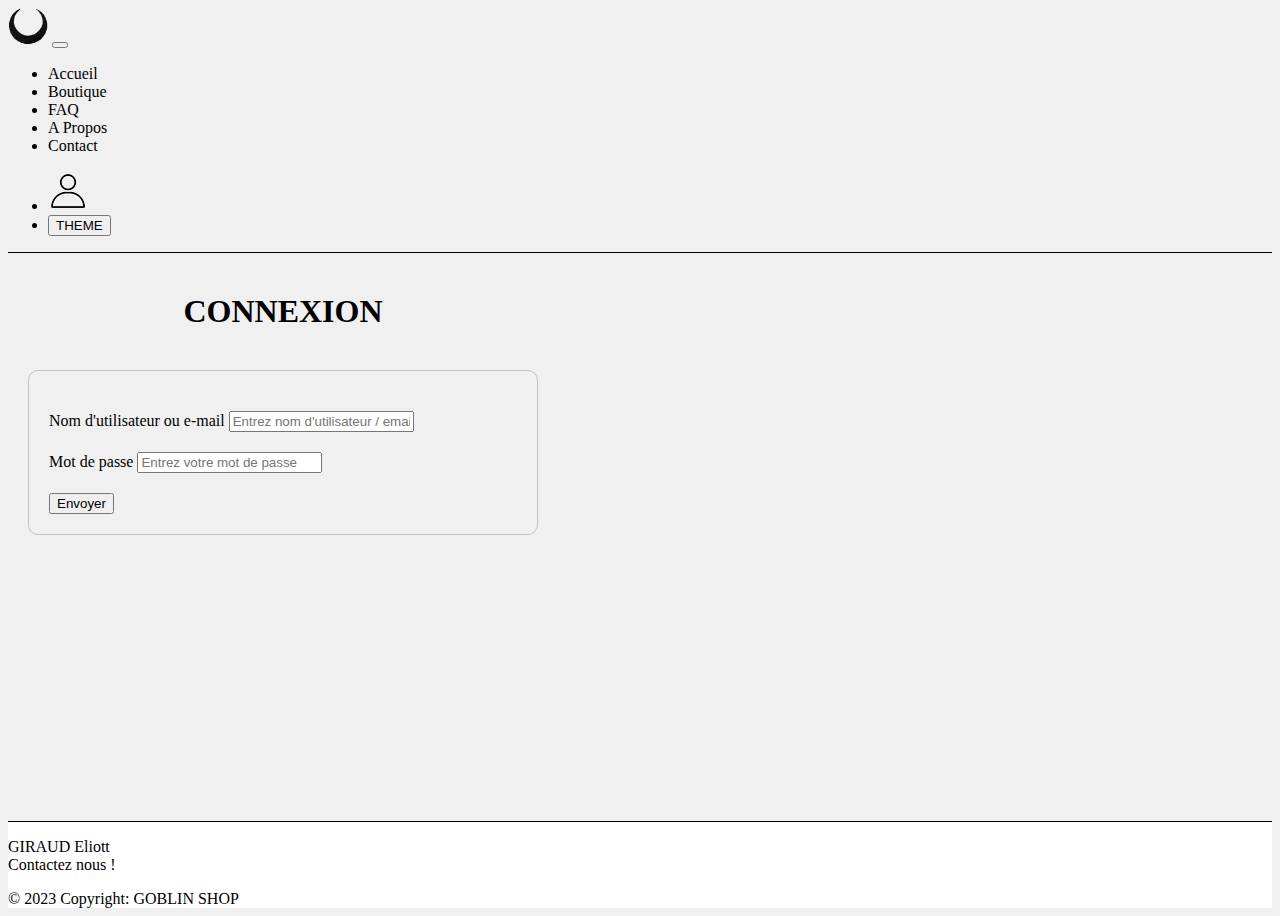
<file: html/connexion.html>
<!DOCTYPE html>
<html lang="en">

<head>
    <meta charset="utf-8">
    <meta name="viewport" content="width=device-width, initial-scale=1">
    <title>CONNEXION</title>
    <link href="https://cdn.jsdelivr.net/npm/bootstrap@5.2.3/dist/css/bootstrap.min.css" rel="stylesheet"
        integrity="sha384-rbsA2VBKQhggwzxH7pPCaAqO46MgnOM80zW1RWuH61DGLwZJEdK2Kadq2F9CUG65" crossorigin="anonymous">
    <link rel="stylesheet" href="../css/connexion.css">
</head>

<body>

    <!-- NAVBAR -->
    <nav class="navbar navbar-expand navbar navbar-light">
        <div class="container-fluid">
            <a class="navbar-brand" href="../index.html">
                <img src="../img/Logoinv.png" alt="Bootstrap" width="40" height="37">
            </a>
            <button class="navbar-toggler" type="button" data-bs-toggle="collapse" data-bs-target="#navbarNav"
                aria-controls="navbarNav" aria-expanded="false" aria-label="Toggle navigation">
                <span class="navbar-toggler-icon"></span>
            </button>
            <div class="collapse navbar-collapse" id="navbarNav">
                <ul class="navbar-nav me-auto">
                    <li class="nav-item">
                        <a class="nav-link" href="../index.html">Accueil</a>
                    </li>
                    <li class="nav-item">
                        <a class="nav-link" href="./boutique.html">Boutique</a>
                    </li>
                    <li class="nav-item">
                        <a class="nav-link" href="./faq.html">FAQ</a>
                    </li>
                    <li class="nav-item">
                        <a class="nav-link" href="./aPropos.html">A Propos</a>
                    </li>
                    <li class="nav-item">
                        <a class="nav-link" href="./contact.html">Contact</a>
                    </li>
                </ul>
                <ul class="navbar-nav ms-auto">
                    <li class="nav-item">
                        <a class="nav-link active" href="./connexion.html">
                            <img src="../img/logoProfil.png" alt="">
                        </a>
                    </li>

                    <li class="nav-link">
                        <button id="toggleButton" class="nav-item btn btn-outline-dark"
                            onclick="toggleTheme()">THEME</button>
                    </li>
                </ul>

            </div>
        </div>
    </nav>

    <div class="content container">

        <h1>CONNEXION</h1>

        <div class="container mt-5 formulaireConnexion">

            <form>
                <div class="form-group">
                    <label for="user">Nom d'utilisateur ou e-mail</label>
                    <input type="text" class="form-control" id="user" placeholder="Entrez nom d'utilisateur / email">
                </div>
                <div class="form-group">
                    <label for="mdp">Mot de passe</label>
                    <input type="password" class="form-control" id="mdp" placeholder="Entrez votre mot de passe">
                </div>

                <div class="d-grid gap-2">

                    <button type="submit" class="btn btn-outline-success submitButton">Envoyer</button>
                </div>
            </form>
        </div>

    </div>



    <!-- FOOTER -->
    <footer class="globalFooter text-center">
        <!-- Grid container -->
        <div class="container p-4">
            <!-- Section: Text -->
            <section class="mb-4">
                <p>
                    GIRAUD Eliott <br>
                    <a href="mailto:eliott.giraud@hotmail.fr">Contactez nous !</a><br>
                </p>
            </section>
        </div>
        <!-- Copyright -->
        <div class="text-center p-3">
            © 2023 Copyright: GOBLIN SHOP
        </div>
    </footer>

    <!-- SCRIPT -->
    <script src="https://cdn.jsdelivr.net/npm/bootstrap@5.2.3/dist/js/bootstrap.bundle.min.js"
        integrity="sha384-kenU1KFdBIe4zVF0s0G1M5b4hcpxyD9F7jL+jjXkk+Q2h455rYXK/7HAuoJl+0I4"
        crossorigin="anonymous"></script>

    <script>
        function toggleTheme() {
            var element = document.body;
            element.classList.toggle("dark-mode");
        }
    </script>

    <script>
        function toggleTheme() {
            var element = document.body;
            element.classList.toggle("dark-mode");

            var isDarkMode = element.classList.contains("dark-mode");
            sessionStorage.setItem("darkMode", isDarkMode);
        }

        function applySavedTheme() {
            var isDarkMode = sessionStorage.getItem("darkMode") === "true";
            var element = document.body;

            if (isDarkMode) {
                element.classList.add("dark-mode");
            } else {
                element.classList.remove("dark-mode");
            }
        }

        document.addEventListener("DOMContentLoaded", applySavedTheme);

        window.addEventListener("popstate", applySavedTheme);
    </script>


</body>

</html>
</file>
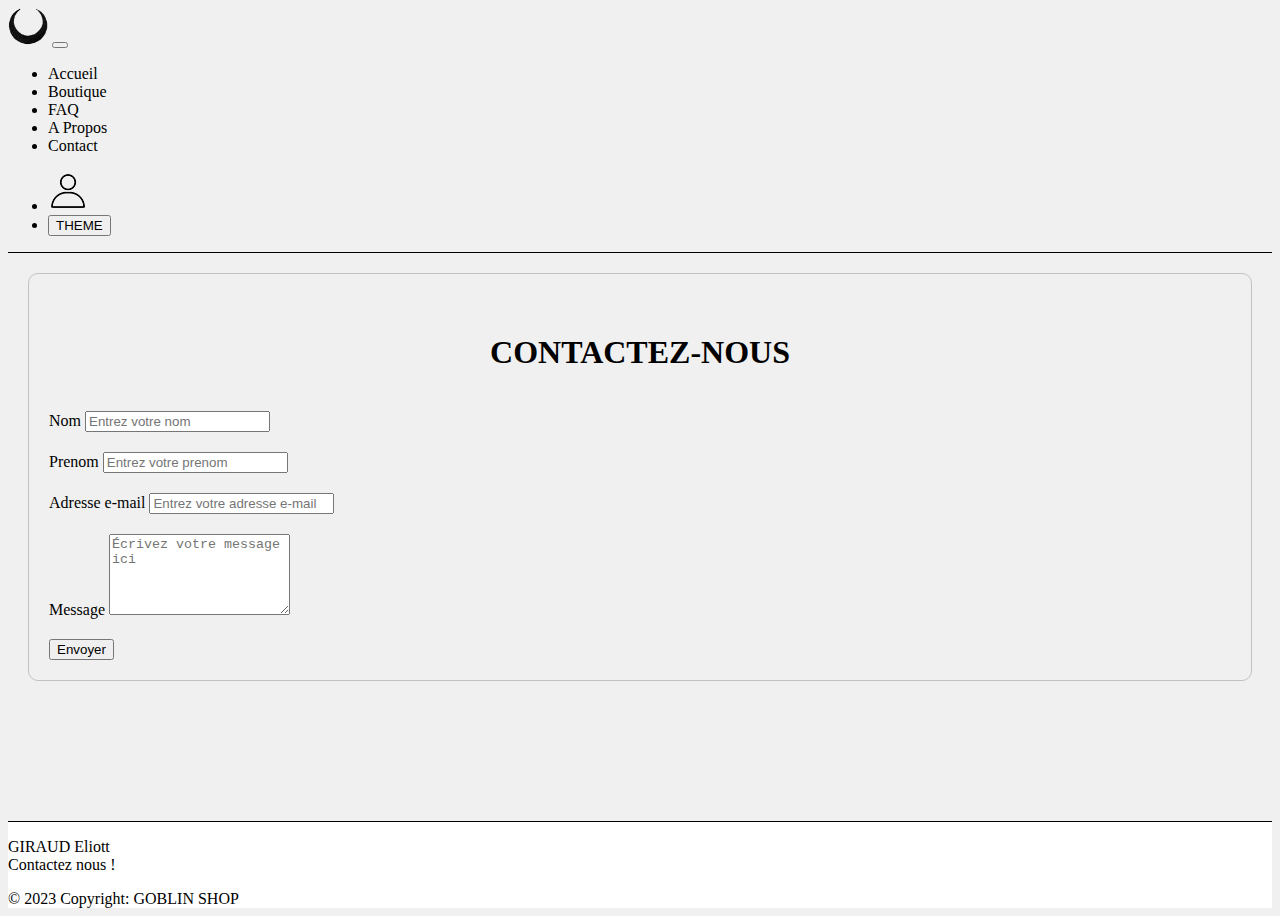
<file: html/contact.html>
<!DOCTYPE html>
<html lang="en">

<head>
    <meta charset="utf-8">
    <meta name="viewport" content="width=device-width, initial-scale=1">
    <title>CONTACT</title>
    <link href="https://cdn.jsdelivr.net/npm/bootstrap@5.2.3/dist/css/bootstrap.min.css" rel="stylesheet"
        integrity="sha384-rbsA2VBKQhggwzxH7pPCaAqO46MgnOM80zW1RWuH61DGLwZJEdK2Kadq2F9CUG65" crossorigin="anonymous">
    <link rel="stylesheet" href="../css/contact.css">
</head>

<body>

    <!-- NAVBAR -->
    <nav class="navbar navbar-expand navbar navbar-light">
        <div class="container-fluid">
            <a class="navbar-brand" href="../index.html">
                <img src="../img/Logoinv.png" alt="Bootstrap" width="40" height="37">
            </a>
            <button class="navbar-toggler" type="button" data-bs-toggle="collapse" data-bs-target="#navbarNav"
                aria-controls="navbarNav" aria-expanded="false" aria-label="Toggle navigation">
                <span class="navbar-toggler-icon"></span>
            </button>
            <div class="collapse navbar-collapse" id="navbarNav">
                <ul class="navbar-nav me-auto">
                    <li class="nav-item">
                        <a class="nav-link" href="../index.html">Accueil</a>
                    </li>
                    <li class="nav-item">
                        <a class="nav-link" href="./boutique.html">Boutique</a>
                    </li>
                    <li class="nav-item">
                        <a class="nav-link" href="./faq.html">FAQ</a>
                    </li>
                    <li class="nav-item">
                        <a class="nav-link" href="./aPropos.html">A Propos</a>
                    </li>
                    <li class="nav-item">
                        <a class="nav-link active" href="./contact.html">Contact</a>
                    </li>
                </ul>
                <ul class="navbar-nav ms-auto">
                    <li class="nav-item">
                        <a class="nav-link" href="./connexion.html"><img src="../img/logoProfil.png" alt=""></a>
                    </li>

                    <li class="nav-link">
                        <button id="toggleButton" class="nav-item btn btn-outline-dark"
                            onclick="toggleTheme()">THEME</button>
                    </li>
                </ul>

            </div>
        </div>
    </nav>

    <div class="content container">

        <div class="container mt-5 formulaireContact">
            <h1>CONTACTEZ-NOUS</h1>
            <form>
                <div class="form-group">
                    <label for="nom">Nom</label>
                    <input type="text" class="form-control" id="nom" placeholder="Entrez votre nom">
                </div>
                <div class="form-group">
                    <label for="prenom">Prenom</label>
                    <input type="text" class="form-control" id="nom" placeholder="Entrez votre prenom">
                </div>
                <div class="form-group">
                    <label for="email">Adresse e-mail</label>
                    <input type="email" class="form-control" id="email" placeholder="Entrez votre adresse e-mail">
                </div>
                <div class="form-group">
                    <label for="message">Message</label>
                    <textarea class="form-control" id="message" rows="5"
                        placeholder="Écrivez votre message ici"></textarea>
                </div>

                <button id="submitButton" type="submit" class="btn btn-dark">Envoyer</button>
            </form>
        </div>

    </div>

    <!-- FOOTER -->
    <footer class="globalFooter text-center">
        <!-- Grid container -->
        <div class="container p-4">
            <!-- Section: Text -->
            <section class="mb-4">
                <p>
                    GIRAUD Eliott <br>
                    <a href="mailto:eliott.giraud@hotmail.fr">Contactez nous !</a><br>
                </p>
            </section>
        </div>
        <!-- Copyright -->
        <div class="text-center p-3">
            © 2023 Copyright: GOBLIN SHOP
        </div>
    </footer>

    <!-- SCRIPT -->
    <script src="https://cdn.jsdelivr.net/npm/bootstrap@5.2.3/dist/js/bootstrap.bundle.min.js"
        integrity="sha384-kenU1KFdBIe4zVF0s0G1M5b4hcpxyD9F7jL+jjXkk+Q2h455rYXK/7HAuoJl+0I4"
        crossorigin="anonymous"></script>

    <script>
        function toggleTheme() {
            var element = document.body;
            element.classList.toggle("dark-mode");
        }
    </script>

    <script>
        function toggleTheme() {
            var element = document.body;
            element.classList.toggle("dark-mode");

            var isDarkMode = element.classList.contains("dark-mode");
            sessionStorage.setItem("darkMode", isDarkMode);
        }

        function applySavedTheme() {
            var isDarkMode = sessionStorage.getItem("darkMode") === "true";
            var element = document.body;

            if (isDarkMode) {
                element.classList.add("dark-mode");
            } else {
                element.classList.remove("dark-mode");
            }
        }

        document.addEventListener("DOMContentLoaded", applySavedTheme);

        window.addEventListener("popstate", applySavedTheme);
    </script>

</body>

</html>
</file>
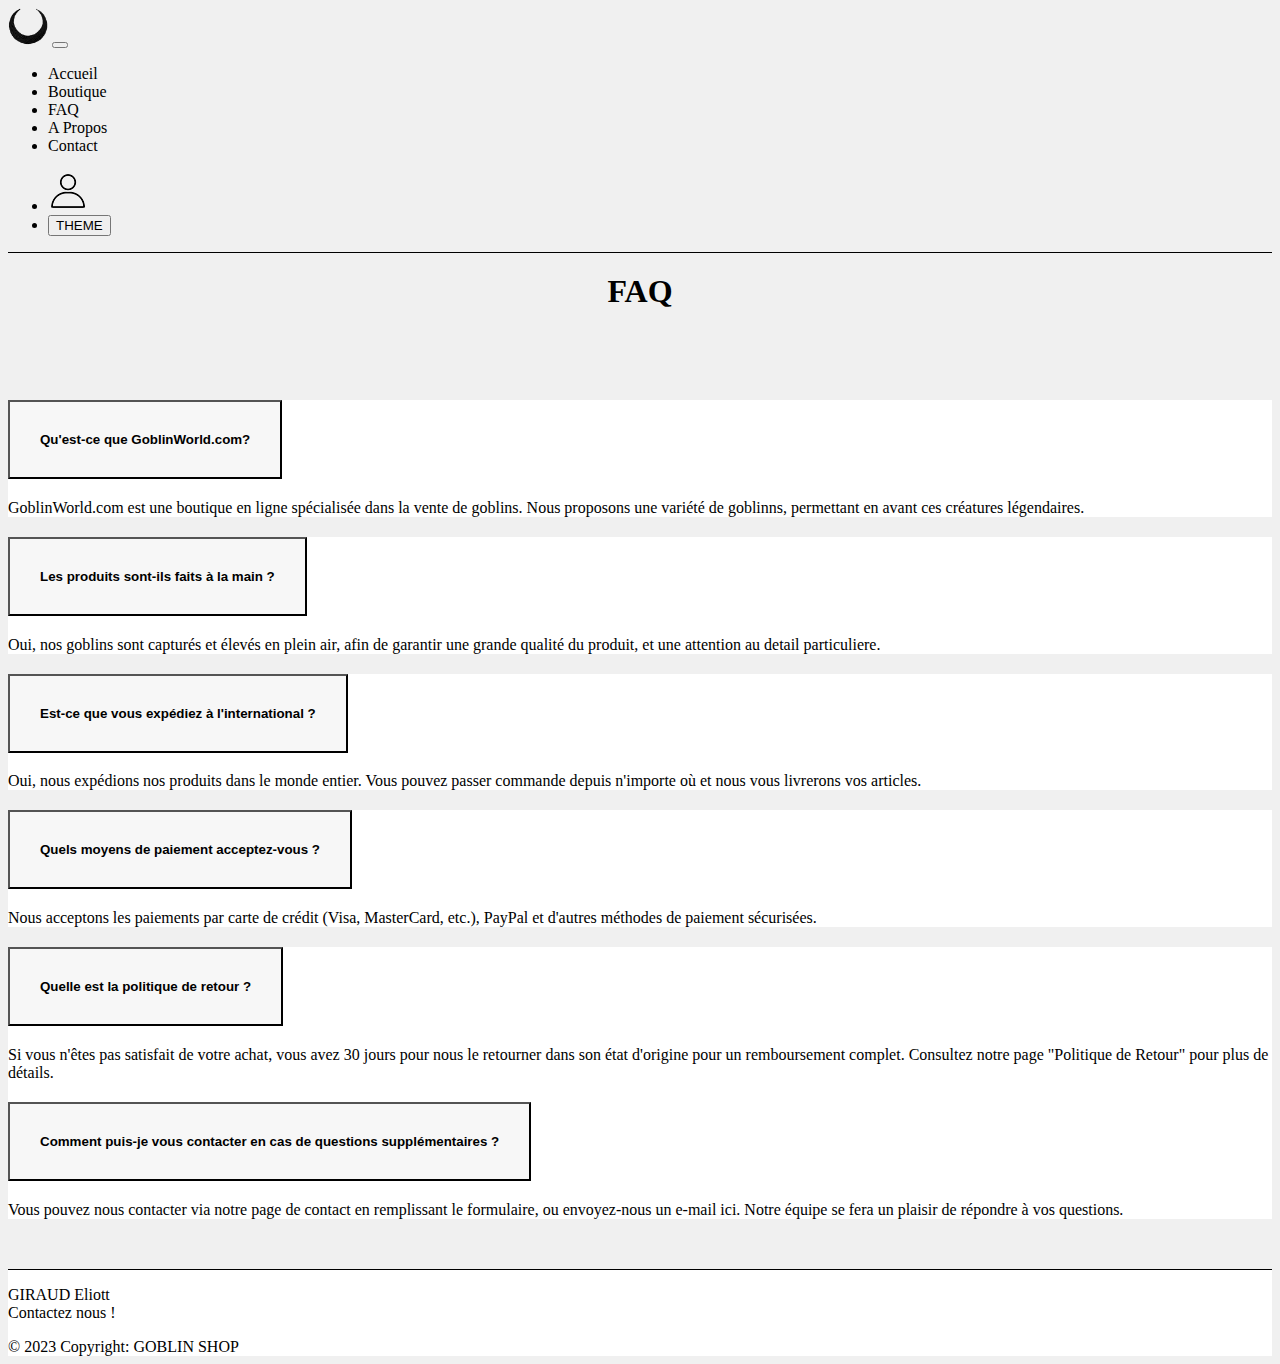
<file: html/faq.html>
<!DOCTYPE html>
<html lang="en">

<head>
    <meta charset="utf-8">
    <meta name="viewport" content="width=device-width, initial-scale=1">
    <title>FAQ</title>
    <link href="https://cdn.jsdelivr.net/npm/bootstrap@5.2.3/dist/css/bootstrap.min.css" rel="stylesheet"
        integrity="sha384-rbsA2VBKQhggwzxH7pPCaAqO46MgnOM80zW1RWuH61DGLwZJEdK2Kadq2F9CUG65" crossorigin="anonymous">
    <link rel="stylesheet" href="../css/faq.css">
</head>

<body>

    <!-- NAVBAR -->
    <nav class="navbar navbar-expand navbar navbar-light">
        <div class="container-fluid">
            <a class="navbar-brand" href="../index.html">
                <img src="../img/Logoinv.png" alt="Bootstrap" width="40" height="37">
            </a>
            <button class="navbar-toggler" type="button" data-bs-toggle="collapse" data-bs-target="#navbarNav"
                aria-controls="navbarNav" aria-expanded="false" aria-label="Toggle navigation">
                <span class="navbar-toggler-icon"></span>
            </button>
            <div class="collapse navbar-collapse" id="navbarNav">
                <ul class="navbar-nav me-auto">
                    <li class="nav-item">
                        <a class="nav-link" href="../index.html">Accueil</a>
                    </li>
                    <li class="nav-item">
                        <a class="nav-link" href="./boutique.html">Boutique</a>
                    </li>
                    <li class="nav-item">
                        <a class="nav-link active" href="./faq.html">FAQ</a>
                    </li>
                    <li class="nav-item">
                        <a class="nav-link" href="./aPropos.html">A Propos</a>
                    </li>
                    <li class="nav-item">
                        <a class="nav-link" href="./contact.html">Contact</a>
                    </li>
                </ul>
                <ul class="navbar-nav ms-auto">
                    <li class="nav-item">
                        <a class="nav-link" href="./connexion.html"><img src="../img/logoProfil.png" alt=""></a>
                    </li>

                    <li class="nav-link">
                        <button id="toggleButton" class="nav-item btn btn-outline-dark"
                            onclick="toggleTheme()">THEME</button>
                    </li>
                </ul>

            </div>
        </div>
    </nav>

    <div class="content container">

        <h1 class="text-center">FAQ</h1>
        <div class="faq" id="faq">

            <div class="accordion" id="accordionExample">

                <div class="accordion-item">
                    <h2 class="accordion-header" id="headingOne">
                        <button class="accordion-button" type="button" data-bs-toggle="collapse"
                            data-bs-target="#collapseOne" aria-expanded="true" aria-controls="collapseOne">
                            <strong>Qu'est-ce que GoblinWorld.com?</strong>
                        </button>
                    </h2>
                    <div id="collapseOne" class="accordion-collapse collapse show" aria-labelledby="headingOne"
                        data-bs-parent="#accordionExample">
                        <div class="accordion-body">
                            GoblinWorld.com est une boutique en ligne spécialisée dans la vente de goblins. Nous
                            proposons
                            une variété de goblinns, permettant en avant ces créatures légendaires.
                        </div>
                    </div>
                </div>

                <div class="accordion-item">
                    <h2 class="accordion-header" id="headingTwo">
                        <button class="accordion-button collapsed" type="button" data-bs-toggle="collapse"
                            data-bs-target="#collapseTwo" aria-expanded="false" aria-controls="collapseTwo">
                            <strong>Les produits sont-ils faits à la main ?</strong>
                        </button>
                    </h2>
                    <div id="collapseTwo" class="accordion-collapse collapse" aria-labelledby="headingTwo"
                        data-bs-parent="#accordionExample">
                        <div class="accordion-body">
                            Oui, nos goblins sont capturés et élevés en plein air, afin de garantir une grande qualité
                            du
                            produit, et une attention au detail particuliere.
                        </div>
                    </div>
                </div>

                <div class="accordion-item">
                    <h2 class="accordion-header" id="headingThree">
                        <button class="accordion-button collapsed" type="button" data-bs-toggle="collapse"
                            data-bs-target="#collapseThree" aria-expanded="false" aria-controls="collapseThree">
                            <strong>Est-ce que vous expédiez à l'international ?</strong>
                        </button>
                    </h2>
                    <div id="collapseThree" class="accordion-collapse collapse" aria-labelledby="headingThree"
                        data-bs-parent="#accordionExample">
                        <div class="accordion-body">
                            Oui, nous expédions nos produits dans le monde entier. Vous pouvez passer commande depuis
                            n'importe où et nous vous livrerons vos articles.
                        </div>
                    </div>
                </div>

                <div class="accordion-item">
                    <h2 class="accordion-header" id="headingFour">
                        <button class="accordion-button collapsed" type="button" data-bs-toggle="collapse"
                            data-bs-target="#collapseFour" aria-expanded="false" aria-controls="collapseFour">
                            <strong>Quels moyens de paiement acceptez-vous ?</strong>
                        </button>
                    </h2>
                    <div id="collapseFour" class="accordion-collapse collapse" aria-labelledby="headingFour"
                        data-bs-parent="#accordionExample">
                        <div class="accordion-body">
                            Nous acceptons les paiements par carte de crédit (Visa, MasterCard, etc.), PayPal et
                            d'autres
                            méthodes de paiement sécurisées.
                        </div>
                    </div>
                </div>

                <div class="accordion-item">
                    <h2 class="accordion-header" id="headingFive">
                        <button class="accordion-button collapsed" type="button" data-bs-toggle="collapse"
                            data-bs-target="#collapseFive" aria-expanded="false" aria-controls="collapseFive">
                            <strong>Quelle est la politique de retour ?</strong>
                        </button>
                    </h2>
                    <div id="collapseFive" class="accordion-collapse collapse" aria-labelledby="headingFive"
                        data-bs-parent="#accordionExample">
                        <div class="accordion-body">
                            Si vous n'êtes pas satisfait de votre achat, vous avez 30 jours pour nous le retourner dans
                            son
                            état d'origine pour un remboursement complet. Consultez notre page "Politique de Retour"
                            pour
                            plus de détails.
                        </div>
                    </div>

                    <div>
                        <h2 class="accordion-header" id="headingSix">
                            <button class="accordion-button collapsed" type="button" data-bs-toggle="collapse"
                                data-bs-target="#collapseSix" aria-expanded="false" aria-controls="collapseSix">
                                <strong>Comment puis-je vous contacter en cas de questions supplémentaires ?</strong>
                            </button>
                        </h2>
                        <div id="collapseSix" class="accordion-collapse collapse" aria-labelledby="headingSix"
                            data-bs-parent="#accordionExample">
                            <div class="accordion-body">
                                Vous pouvez nous contacter via notre page de contact en remplissant le formulaire, ou
                                envoyez-nous un e-mail <a class="" href="mailto:eliott.giraud@hotmail.fr">ici</a>. Notre
                                équipe
                                se fera un plaisir
                                de répondre à vos questions.
                            </div>
                        </div>
                    </div>
                </div>

            </div>
        </div>
    </div>


    <!-- FOOTER -->
    <footer class="globalFooter text-center">
        <!-- Grid container -->
        <div class="container p-4">
            <!-- Section: Text -->
            <section class="mb-4">
                <p>
                    GIRAUD Eliott <br>
                    <a href="mailto:eliott.giraud@hotmail.fr">Contactez nous !</a><br>
                </p>
            </section>
        </div>
        <!-- Copyright -->
        <div class="text-center p-3">
            © 2023 Copyright: GOBLIN SHOP
        </div>
    </footer>

    <!-- SCRIPT -->
    <script src="https://cdn.jsdelivr.net/npm/bootstrap@5.2.3/dist/js/bootstrap.bundle.min.js"
        integrity="sha384-kenU1KFdBIe4zVF0s0G1M5b4hcpxyD9F7jL+jjXkk+Q2h455rYXK/7HAuoJl+0I4"
        crossorigin="anonymous"></script>

    <script>
        function toggleTheme() {
            var element = document.body;
            element.classList.toggle("dark-mode");
        }
    </script>

    <script>
        function toggleTheme() {
            var element = document.body;
            element.classList.toggle("dark-mode");

            var isDarkMode = element.classList.contains("dark-mode");
            sessionStorage.setItem("darkMode", isDarkMode);
        }

        function applySavedTheme() {
            var isDarkMode = sessionStorage.getItem("darkMode") === "true";
            var element = document.body;

            if (isDarkMode) {
                element.classList.add("dark-mode");
            } else {
                element.classList.remove("dark-mode");
            }
        }

        document.addEventListener("DOMContentLoaded", applySavedTheme);

        window.addEventListener("popstate", applySavedTheme);
    </script>

</body>

</html>
</file>
<file: style.css>
body {
    display: flex;
    flex-direction: column;
    min-height: 100vh;
    background: rgb(240, 240, 240);
}

/* DARK MODE */
.dark-mode {
    background: rgb(43, 43, 43);
    color: white
}

.dark-mode #avis .card {
    background-color: #333333;
    color: white;
}

.dark-mode .globalFooter {
    background-color: #333333;
    color: white;
    border-top: 1px solid rgb(255, 255, 255);
}

.dark-mode .navbar {
    background-color: #333333;
    color: white;
}

.dark-mode .navbar a {
    color: white;
}

.dark-mode .navbar a:hover {
    color: #a0a0a0;
}

.dark-mode .nav-link.active {
    color: #a0a0a0;
}

.dark-mode .navbar img {
    filter: invert(100%);
}

.dark-mode #imgPartenaire img {
    filter: invert(100%);
}

.dark-mode .navbar {
    border-bottom: 1px solid rgb(255, 255, 255)
}

.dark-mode #toggleButton {
    filter: invert(100%);
}

.dark-mode a {
    color: white;
}

/* FIN DARK MODE */



.navbar {
    border-bottom: 1px solid rgb(0, 0, 0)
}

.nav-link {
    white-space: nowrap;
}

.content {
    flex: 1;
}

.globalFooter {
    border-top: 1px solid rgb(0, 0, 0);
    background-color: #ffffff;
    color: rgb(0, 0, 0);
}


a {
    text-decoration: none;
    color: rgb(0, 0, 0);
}

h1 {
    text-align: center;
    padding: 20px;
    margin: 0px;
}

#carouselExample {
    padding: 50px;
    margin: 0 auto;
    width: 100%;
}

#avis {
    padding-top: 40px;
    padding-bottom: 40px;
}

#imgPartenaire img {
    width: 100%;
}

.row {
    height: 30%;
}
</file>
<file: css/apropos.css>
body {
    display: flex;
    flex-direction: column;
    min-height: 100vh;
    background: rgb(240, 240, 240);
}

/* DARK MODE */
.dark-mode {

    background: rgb(43, 43, 43);
    color: white;
}

.dark-mode #avis .card {
    background-color: #333333;
    color: white;
}

.dark-mode .globalFooter {
    background-color: #333333;
    color: white;
    border-top: 1px solid rgb(255, 255, 255);
}

.dark-mode .navbar {
    background-color: #333333;
    color: white;
}

.dark-mode .navbar a {
    color: white;
}

.dark-mode .navbar a:hover {
    color: #a0a0a0;
}

.dark-mode .nav-link.active {
    color: #a0a0a0;
}

.dark-mode .navbar img {
    filter: invert(100%);
}

.dark-mode .buttonContactFin{
    filter: invert(100%);
}



.dark-mode .navbar {
    border-bottom: 1px solid rgb(255, 255, 255)
}

.dark-mode #toggleButton{
    filter: invert(100%);
}

.dark-mode a{
    color: white;
}

/* FIN DARK MODE */

.navbar{
    border-bottom: 1px solid rgb(0, 0, 0)
}

.globalFooter {
    border-top: 1px solid rgb(0, 0, 0);
    background-color: #ffffff;
    color: rgb(0, 0, 0);
}

.nav-link {
    white-space: nowrap;
}

.content {
    flex: 1;
}

a {
    text-decoration: none;
    color: black;
}

h1 {
    text-align: center;
    padding: 20px;
    margin: 20px;
}


#avis {
    padding-top: 40px;
    padding-bottom: 40px;
}

#imgPartenaire img {

    width: 100%;
}

.row {
    height: 30%;
}

.presentation {
    padding-top: 20px;
}

.alcatrazMap {
    width: 100%;
    height: 400px;
}

.buttonContactFin {
    text-align: center;
    padding: 30px;
}
</file>
<file: css/boutique.css>
body {
    display: flex;
    flex-direction: column;
    min-height: 100vh;
    background: rgb(240, 240, 240);
}

/* DARK MODE */
.dark-mode {
    background: rgb(43, 43, 43);
    color: white;
}

.dark-mode #avis .card {
    background-color: #333333;
    color: white;
}

.dark-mode .globalFooter {
    background-color: #333333;
    color: white;
    border-top: 1px solid rgb(255, 255, 255);
    /* Updated border-top thickness */
}

.dark-mode .navbar {
    background-color: #333333;
    color: white;
}

.dark-mode .navbar a {
    color: white;
}

.dark-mode .navbar a:hover {
    color: #a0a0a0;
}

.dark-mode .nav-link.active {
    color: #a0a0a0;
}

.dark-mode .navbar img {
    filter: invert(100%);
}

.dark-mode #imgPartenaire img {
    filter: invert(100%);
}

.dark-mode .card {
    background-color: #333333;
    color: white;
    border: 1px solid rgb(0, 0, 0)
}

.dark-mode .navbar {
    border-bottom: 1px solid rgb(255, 255, 255)
}

.dark-mode #toggleButton {
    filter: invert(100%);
}

.dark-mode a {
    color: white;
}

/* FIN DARK MODE */

.navbar {
    border-bottom: 1px solid rgb(0, 0, 0)
}

.nav-link {
    white-space: nowrap;
}

.content {
    flex: 1;
}

.globalFooter {
    border-top: 1px solid rgb(0, 0, 0);
    background-color: #ffffff;
    color: rgb(0, 0, 0);
}


h1 {
    text-align: center;
    padding: 20px;
    margin: 0px;
}

#carouselExample {
    padding: 50px;
    margin: 0 auto;
    width: 100%;
}

#avis {
    padding-top: 40px;
    padding-bottom: 40px;
}

#imgPartenaire img {
    width: 100%;
}

.row {
    height: 30%;
}

a {
    text-decoration: none;
    color: rgb(0, 0, 0);
}
</file>
<file: css/connexion.css>
body {
    display: flex;
    flex-direction: column;
    min-height: 100vh;
    background: rgb(240, 240, 240);
}

/* DARK MODE */
.dark-mode {
    background: rgb(43, 43, 43);
    color: white
}

.dark-mode #avis .card {
    background-color: #333333;
    color: white;
}

.dark-mode .globalFooter {
    background-color: #333333;
    color: white;
    border-top: 1px solid rgb(255, 255, 255);
}

.dark-mode .navbar {
    background-color: #333333;
    color: white;
}

.dark-mode .navbar a {
    color: white;
}

.dark-mode .navbar a:hover {
    color: #a0a0a0;
}

.dark-mode .nav-link.active {
    color: #a0a0a0;
}

.dark-mode .navbar img {
    filter: invert(100%);
}

.dark-mode #imgPartenaire img {
    filter: invert(100%);
}

.dark-mode .navbar {
    border-bottom: 1px solid rgb(255, 255, 255)
}

.dark-mode #toggleButton{
    filter: invert(100%);
}

.dark-mode a{
    color: white;
}

/* FIN DARK MODE */

.navbar {
    border-bottom: 1px solid rgb(0, 0, 0)
}

.nav-link {
    white-space: nowrap;
}

.content {
    flex: 1;
}

.globalFooter {
    border-top: 1px solid rgb(0, 0, 0);
    background-color: #ffffff;
    color: rgb(0, 0, 0);
}


a {
    text-decoration: none;
    color: rgb(0, 0, 0);
}

a {
    text-decoration: none;
}

h1 {
    text-align: center;
    padding: 20px;
    margin: 20px;
}

#carouselExample {
    margin: 0 auto;
    /* Centre horizontalement le carousel */
    width: 100%;
    /* Ajustez la largeur selon vos besoins */
}

#avis {
    padding-top: 40px;
    padding-bottom: 40px;
}

#imgPartenaire img {

    width: 100%;
}

.row {
    height: 30%;
}

.presentation {
    padding-top: 20px;
}

.buttonContactFin {
    text-align: center;
}

.formulaireContact {
    margin: 20px;
    padding: 20px;
    border: 1px solid rgba(0, 0, 0, 0.192);
    border-radius: 10px;
}

.form-group {
    margin-bottom: 20px;
    margin-top: 20px;
}

.formulaireConnexion {
    margin: 20px;
    padding: 20px;
    border: 1px solid rgba(0, 0, 0, 0.192);
    border-radius: 10px;
}

.content {
    max-width: 550px;
    top: auto;
    bottom: auto;
}
</file>
<file: css/contact.css>
body {
    display: flex;
    flex-direction: column;
    min-height: 100vh;
    background: rgb(240, 240, 240);
}

/* DARK MODE */
.dark-mode {

    background: rgb(43, 43, 43);
    color: white;
}

.dark-mode #avis .card {
    background-color: #333333;
    color: white;
}

.dark-mode .globalFooter {
    background-color: #333333;
    color: white;
    border-top: 1px solid rgb(255, 255, 255);
}

.dark-mode .navbar {
    background-color: #333333;
    color: white;
}

.dark-mode .navbar a {
    color: white;
}

.dark-mode .navbar a:hover {
    color: #a0a0a0;
}

.dark-mode .nav-link.active {
    color: #a0a0a0;
}

.dark-mode .navbar img {
    filter: invert(100%);
}

.dark-mode .buttonContactFin{
    filter: invert(100%);
}

.dark-mode .navbar {
    border-bottom: 1px solid rgb(255, 255, 255)
}

.dark-mode #toggleButton{
    filter: invert(100%);
}

.dark-mode a{
    color: white;
}

.dark-mode #submitButton{
    filter: invert(100%);
}

.dark-mode a{
    color: white;
}
/* FIN DARK MODE */

.nav-link {
    white-space: nowrap;
}

.content {
    flex: 1;
}

.navbar{
    border-bottom: 1px solid rgb(0, 0, 0)
}

.globalFooter {
    border-top: 1px solid rgb(0, 0, 0);
    background-color: #ffffff;
    color: rgb(0, 0, 0);
}

a {
    text-decoration: none;
    color: black;
}

h1 {
    text-align: center;
    padding: 20px;
    margin: 20px;
}

#carouselExample {
    margin: 0 auto;
    /* Centre horizontalement le carousel */
    width: 100%;
    /* Ajustez la largeur selon vos besoins */
}

#avis {
    padding-top: 40px;
    padding-bottom: 40px;
}

#imgPartenaire img {

    width: 100%;
}

.row {
    height: 30%;
}

.presentation {
    padding-top: 20px;
}

.buttonContactFin {
    text-align: center;
}

.formulaireContact {
    margin: 20px;
    padding: 20px;
    border: 1px solid rgba(0, 0, 0, 0.192);
    border-radius: 10px;
}

.form-group {
    margin-bottom: 20px;
    margin-top: 20px;
}
</file>
<file: css/faq.css>
body {
    display: flex;
    flex-direction: column;
    min-height: 100vh;
    background: rgb(240, 240, 240);
}

/* DARK MODE */
.dark-mode {
    background: rgb(43, 43, 43);
    color: white
}

.dark-mode .globalFooter {
    background-color: #333333;
    color: white;
    border-top: 1px solid rgb(255, 255, 255);
}

.dark-mode .navbar {
    background-color: #333333;
    color: white;
}

.dark-mode .navbar a {
    color: white;
}

.dark-mode .navbar a:hover {
    color: #a0a0a0;
}

.dark-mode .nav-link.active {
    color: #a0a0a0;
}

.dark-mode .navbar img {
    filter: invert(100%);
}

.dark-mode #imgPartenaire img {
    filter: invert(100%);
}

.dark-mode .navbar {
    border-bottom: 1px solid rgb(255, 255, 255)
}

.dark-mode .accordion-button {
    background-color: #333333;
    color: white;
}

.dark-mode .accordion-body {
    background-color: #414141;
    color: white;
}

.dark-mode .accordion-item {
    background-color: #333333;
    color: white;
}

.dark-mode .accordion-button[aria-expanded="true"] {
    background-color: #181818;
    color: white;
}

.dark-mode .accordion-button::after {
    filter: invert(100%);
}

.dark-mode #toggleButton{
    filter: invert(100%);
}

.dark-mode a{
    color: white;
}

/* FIN DARK MODE */

.accordion-button:focus {
    box-shadow: none;
    border-color: rgba(0,0,0,.125);
}

.accordion-button::after {
    order: -1;
    margin-left: 0;
    margin-right:0.5em;
    background-image: url("data:image/svg+xml,%3Csvg xmlns='http://www.w3.org/2000/svg' width='16' height='16' fill='currentColor' class='bi bi-arrows-angle-expand' viewBox='0 0 16 16'%3E%3Cpath fill-rule='evenodd' d='M5.828 10.172a.5.5 0 0 0-.707 0l-4.096 4.096V11.5a.5.5 0 0 0-1 0v3.975a.5.5 0 0 0 .5.5H4.5a.5.5 0 0 0 0-1H1.732l4.096-4.096a.5.5 0 0 0 0-.707m4.344-4.344a.5.5 0 0 0 .707 0l4.096-4.096V4.5a.5.5 0 1 0 1 0V.525a.5.5 0 0 0-.5-.5H11.5a.5.5 0 0 0 0 1h2.768l-4.096 4.096a.5.5 0 0 0 0 .707'/%3E%3C/svg%3E");
}

.accordion-button[aria-expanded="true"]::after {

    background-image: url("data:image/svg+xml,%3Csvg xmlns='http://www.w3.org/2000/svg' width='16' height='16' fill='currentColor' class='bi bi-arrows-angle-expand' viewBox='0 0 16 16'%3E%3Cpath fill-rule='evenodd' d='M5.828 10.172a.5.5 0 0 0-.707 0l-4.096 4.096V11.5a.5.5 0 0 0-1 0v3.975a.5.5 0 0 0 .5.5H4.5a.5.5 0 0 0 0-1H1.732l4.096-4.096a.5.5 0 0 0 0-.707m4.344-4.344a.5.5 0 0 0 .707 0l4.096-4.096V4.5a.5.5 0 1 0 1 0V.525a.5.5 0 0 0-.5-.5H11.5a.5.5 0 0 0 0 1h2.768l-4.096 4.096a.5.5 0 0 0 0 .707'/%3E%3C/svg%3E");
}


.navbar {
    border-bottom: 1px solid rgb(0, 0, 0)
}

.globalFooter {
    border-top: 1px solid rgb(0, 0, 0);
    background-color: #ffffff;
    color: rgb(0, 0, 0);
}

.nav-link {
    white-space: nowrap;
}

.content {
    flex: 1;
}

a {
    text-decoration: none;
    color: rgb(0, 0, 0);
}


h1 {
    text-align: center;
    padding: 20px;
    margin: 0px;

}

#avis {
    padding-top: 40px;
    padding-bottom: 40px;
}

.accordion {
    padding-top: 50px;
    padding-bottom: 50px;
}

.accordion-button {
    background-color: #F7F7F7;
    color: rgb(0, 0, 0);
    /* Couleur du texte sur le bouton */
    padding: 30px;
}

.accordion-body {
    color: rgb(0, 0, 0);
}

.accordion-item {
    background-color: rgb(255, 255, 255);
}

/* Couleur du bouton de l'accordéon lorsque l'état "aria-expanded" est "true" */
.accordion-button[aria-expanded="true"] {

    background-color: #F7F7F7;
    color: rgb(0, 0, 0);
    /* Couleur du texte sur le bouton */
}
</file>
